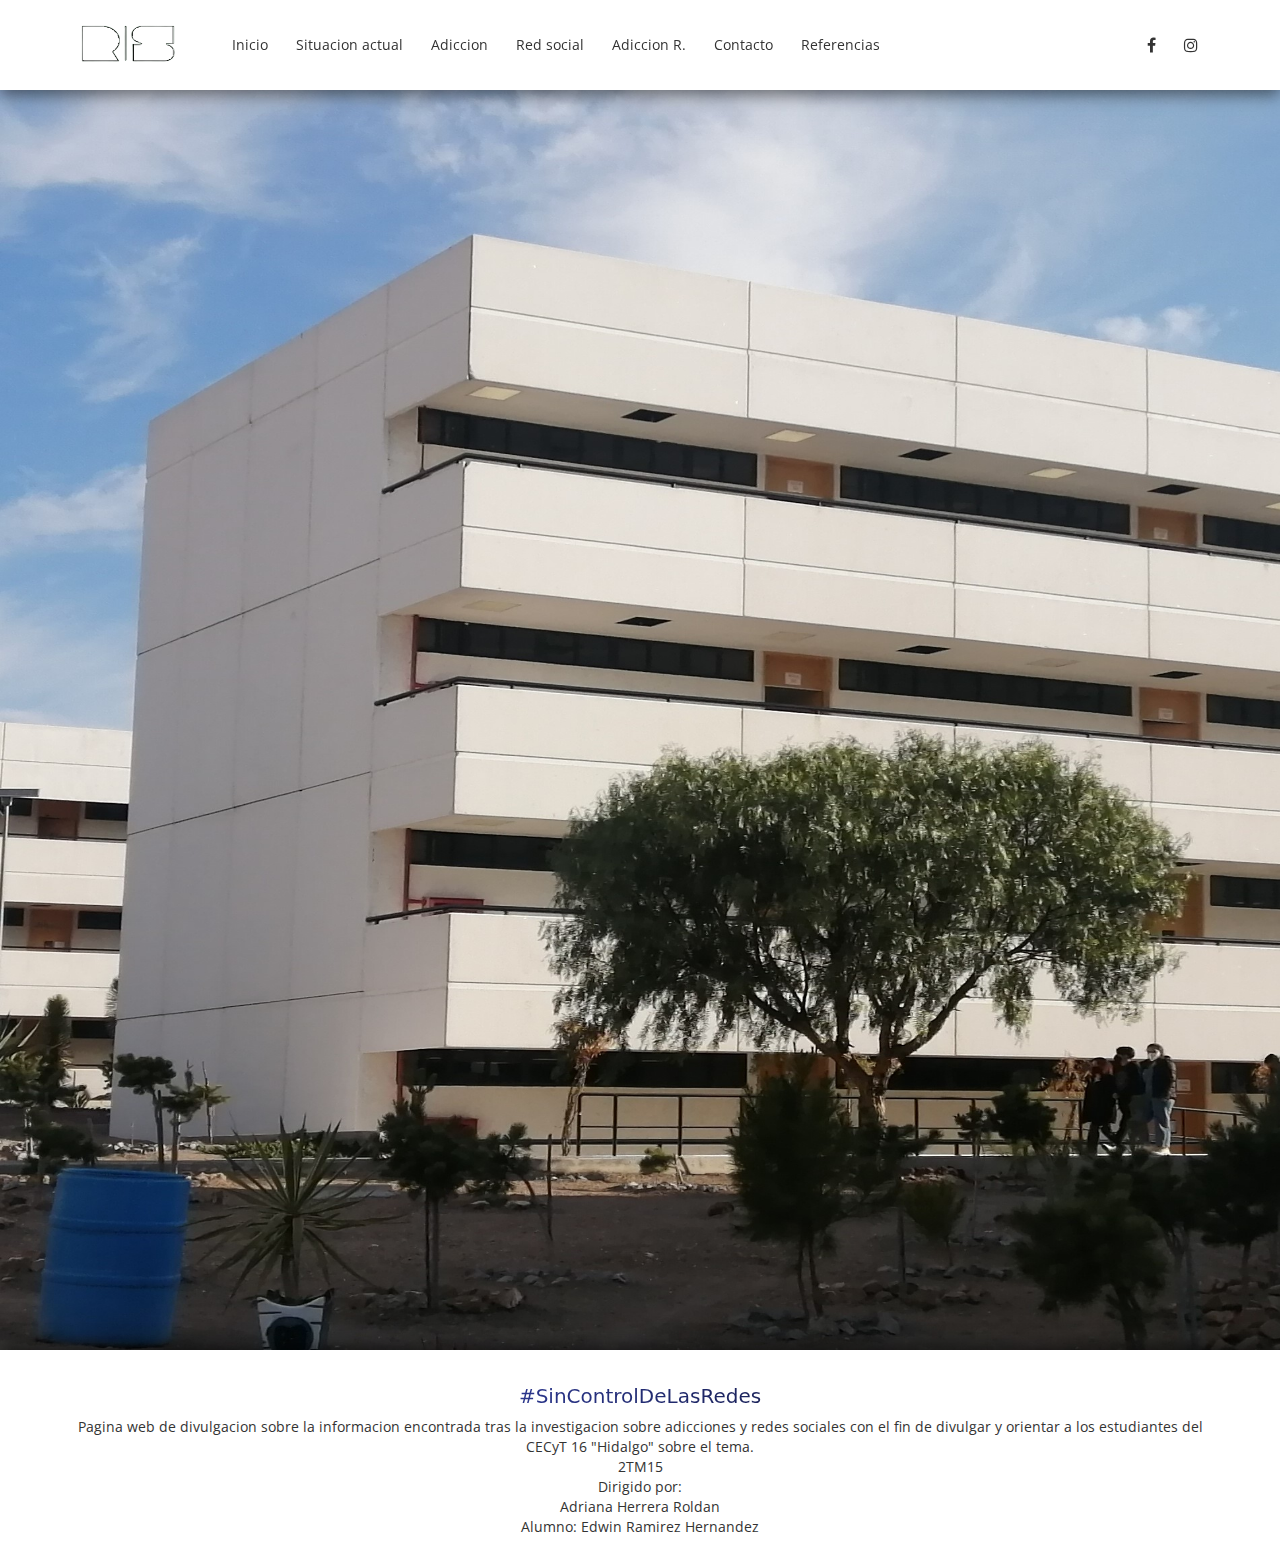
<file: index.html>
<!doctype html>
<html lang="en">
  <head>
    <meta charset="utf-8">
    <link rel="icon" href="img/logoo.ico">
    <meta name="viewport" content="width=device-width, initial-scale=1, shrink-to-fit=no">
    <title>¿QUIEN CONSUME A QUIEN?</title>
    <!-- styles -->
    <link rel="stylesheet" href="css/font-awesome.min.css">
    <link rel="stylesheet" href="css/bootstrap.min.css">
    <link rel="stylesheet" href="css/simple-mobile-menu.css">
    <link rel="stylesheet" href="css/simple-mobile-menu-responsive.css">
    <link rel="stylesheet" href="https://fonts.googleapis.com/css?family=Open+Sans:400,700">
  <style>
    .im77{
   height: 150vh;
   width: auto;
  }
  .h2{
    background-color: #ccc;
    background: linear-gradient(90deg,#4558e7,#000);
    font-family: system-ui;
    font-size: 2rem;
    -webkit-text-fill-color: transparent;
    -webkit-background-clip: text;
    
    margin: 5%;
    line-height: 1.75em;
    
    margin-bottom: 1.25em
  }
  </style>
  </head>
  <body>
    <header>
      <div class="smm">
        <div class="container">
          <div class="smm__container js-smm-container">
            <h1 class="smm__logo-wrapper"><a href="#"><img src="img/lo.png" alt="Logo" width="120" height="60"></a></h1>
            <button class="btn btn-default smm__toggle js-smm-toggle visible-xs-block visible-sm-block"><i class="fa fa-bars"></i></button>
            <nav class="smm__collapse">
              <ul class="smm__primary-menu">
                <li><a href="index.html">Inicio</a></li>
                    <li><a href="situacion.html">Situacion actual</a></li>
                    <li><a href="adiccion.html">Adiccion</a></li>
                    <li><a href="redes.html">Red social</a></li>
                    <li><a href="adres.html">Adiccion R.</a></li>
                    <li><a href="contacto.html">Contacto</a></li>
                    <li><a href="referencias.html">Referencias</a></li>
              </ul>
              <ul class="smm__secondary-menu">
                <li><a href="https://www.facebook.com/Qui%C3%A9n-consume-a-quien-104745775586387/" target="_blank"><i class="fa fa-facebook"></i></a></li>
                <li><a href="https://www.instagram.com/redes_sociales_2tm15/" target="_blank"><i class="fa fa-instagram"></i></a></li>
                
              </ul>
            </nav>
          </div>
        </div>
      </div>
    </header>
 <img src="img/bgp.jpg" class="im77">
 <footer>
  <div class="container">
    <h2 style=" background-color: #ccc;
    background: linear-gradient(90deg,#4558e7,#000);
    font-family: system-ui;
    font-size: 2rem;
    -webkit-text-fill-color: transparent;
    -webkit-background-clip: text;">#SinControlDeLasRedes</h2>
<p>Pagina web de divulgacion sobre la informacion encontrada tras la investigacion sobre adicciones y redes sociales con el fin de divulgar y orientar a los estudiantes del CECyT 16 "Hidalgo" sobre el tema.<br>2TM15<br>Dirigido por:<br>Adriana Herrera Roldan<br>Alumno:
Edwin Ramirez Hernandez<br></p>
  </div>
</footer>
    <!-- scripts -->
    <script src="js/jquery.min.js"></script>
    <!-- uncomment if you need some Bootstrap JS functionality -->
    <!-- <script src="js/bootstrap.min.js"></script> -->
    <script src="js/simple-mobile-menu.js"></script>
  </body>
</html>
</file>
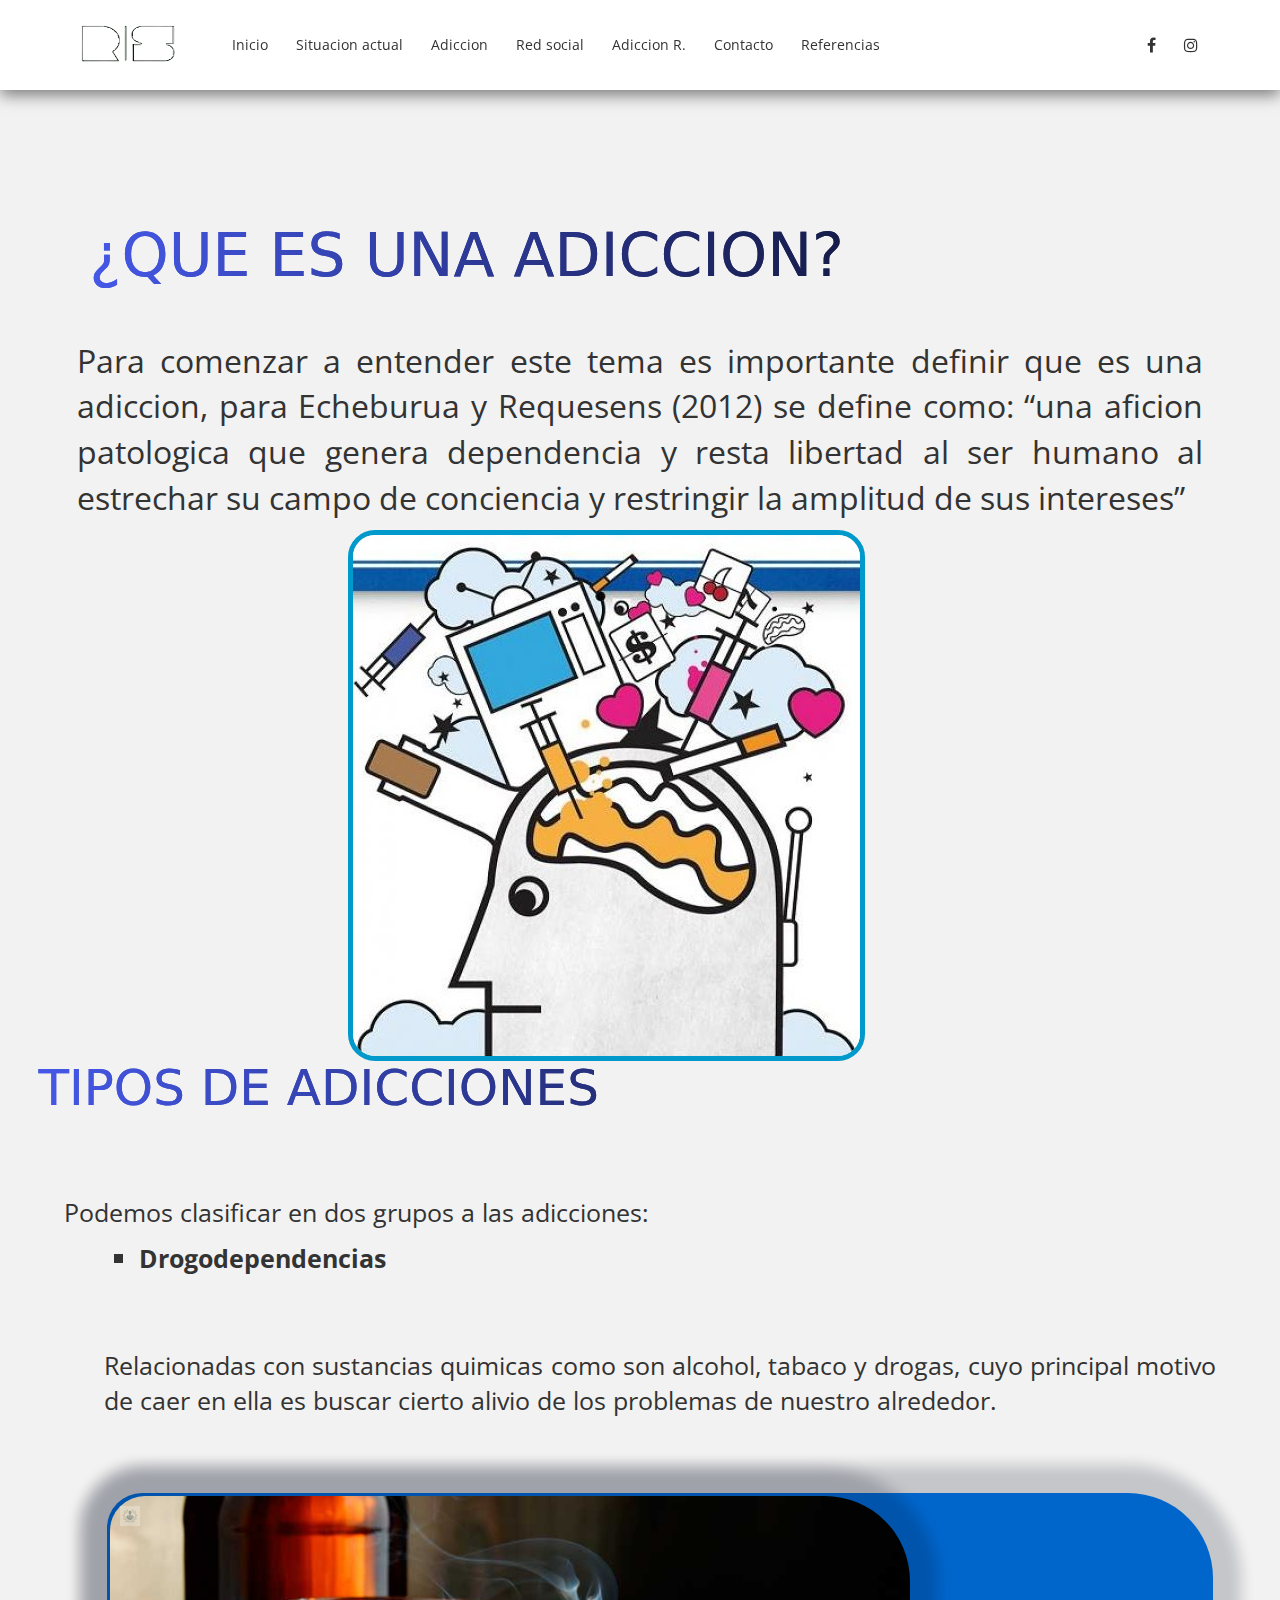
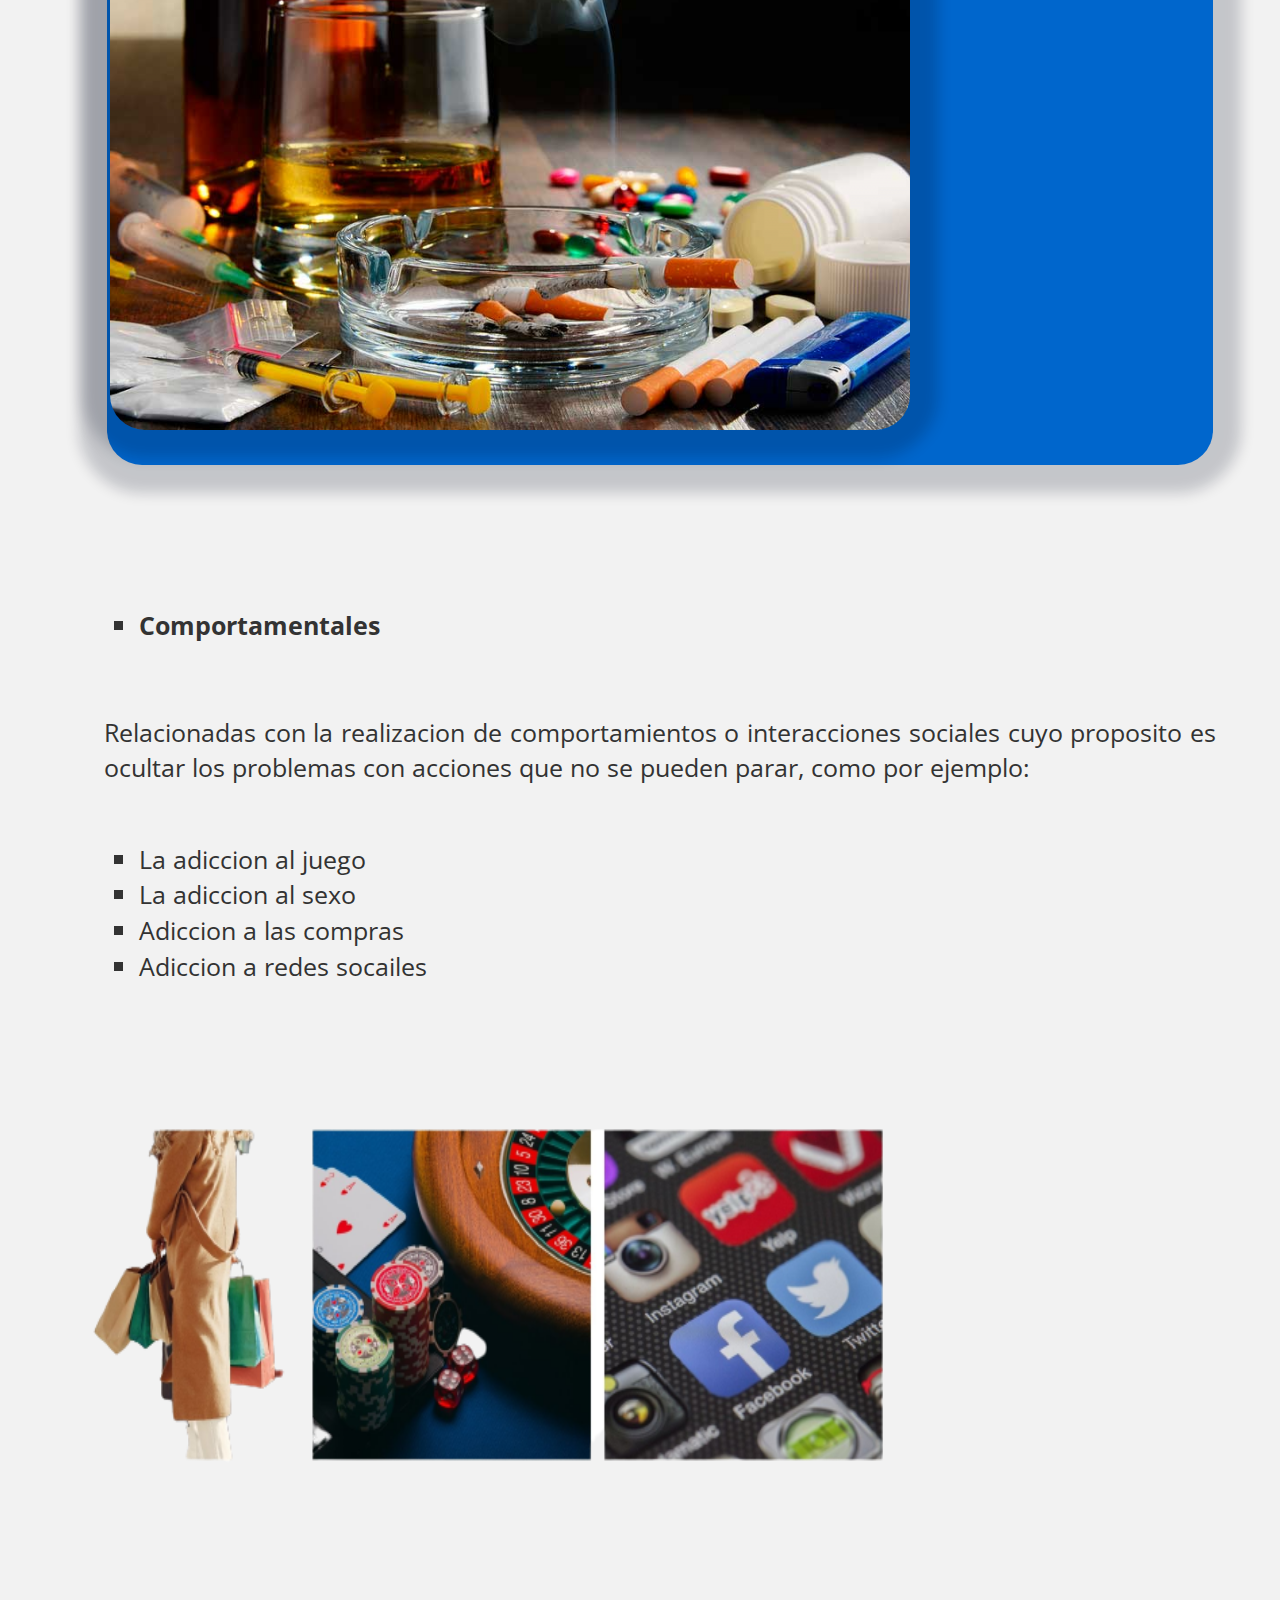
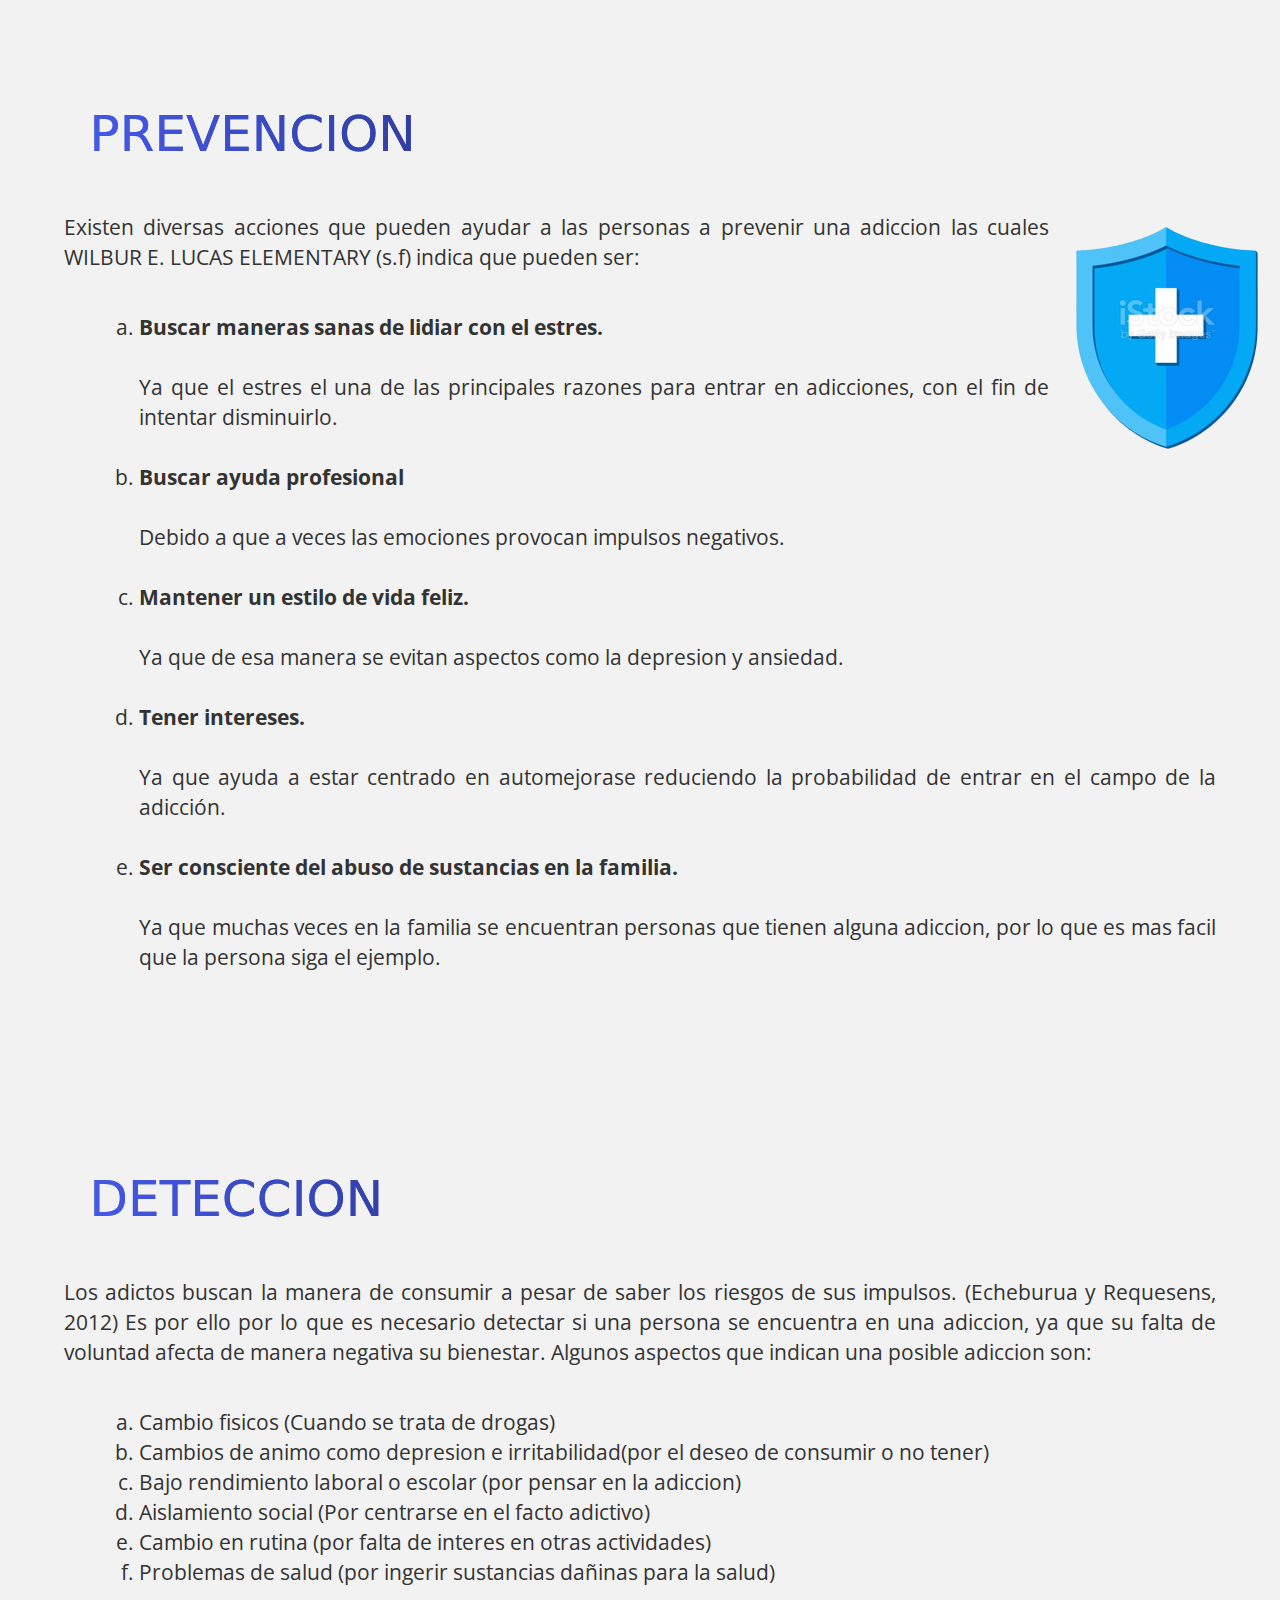
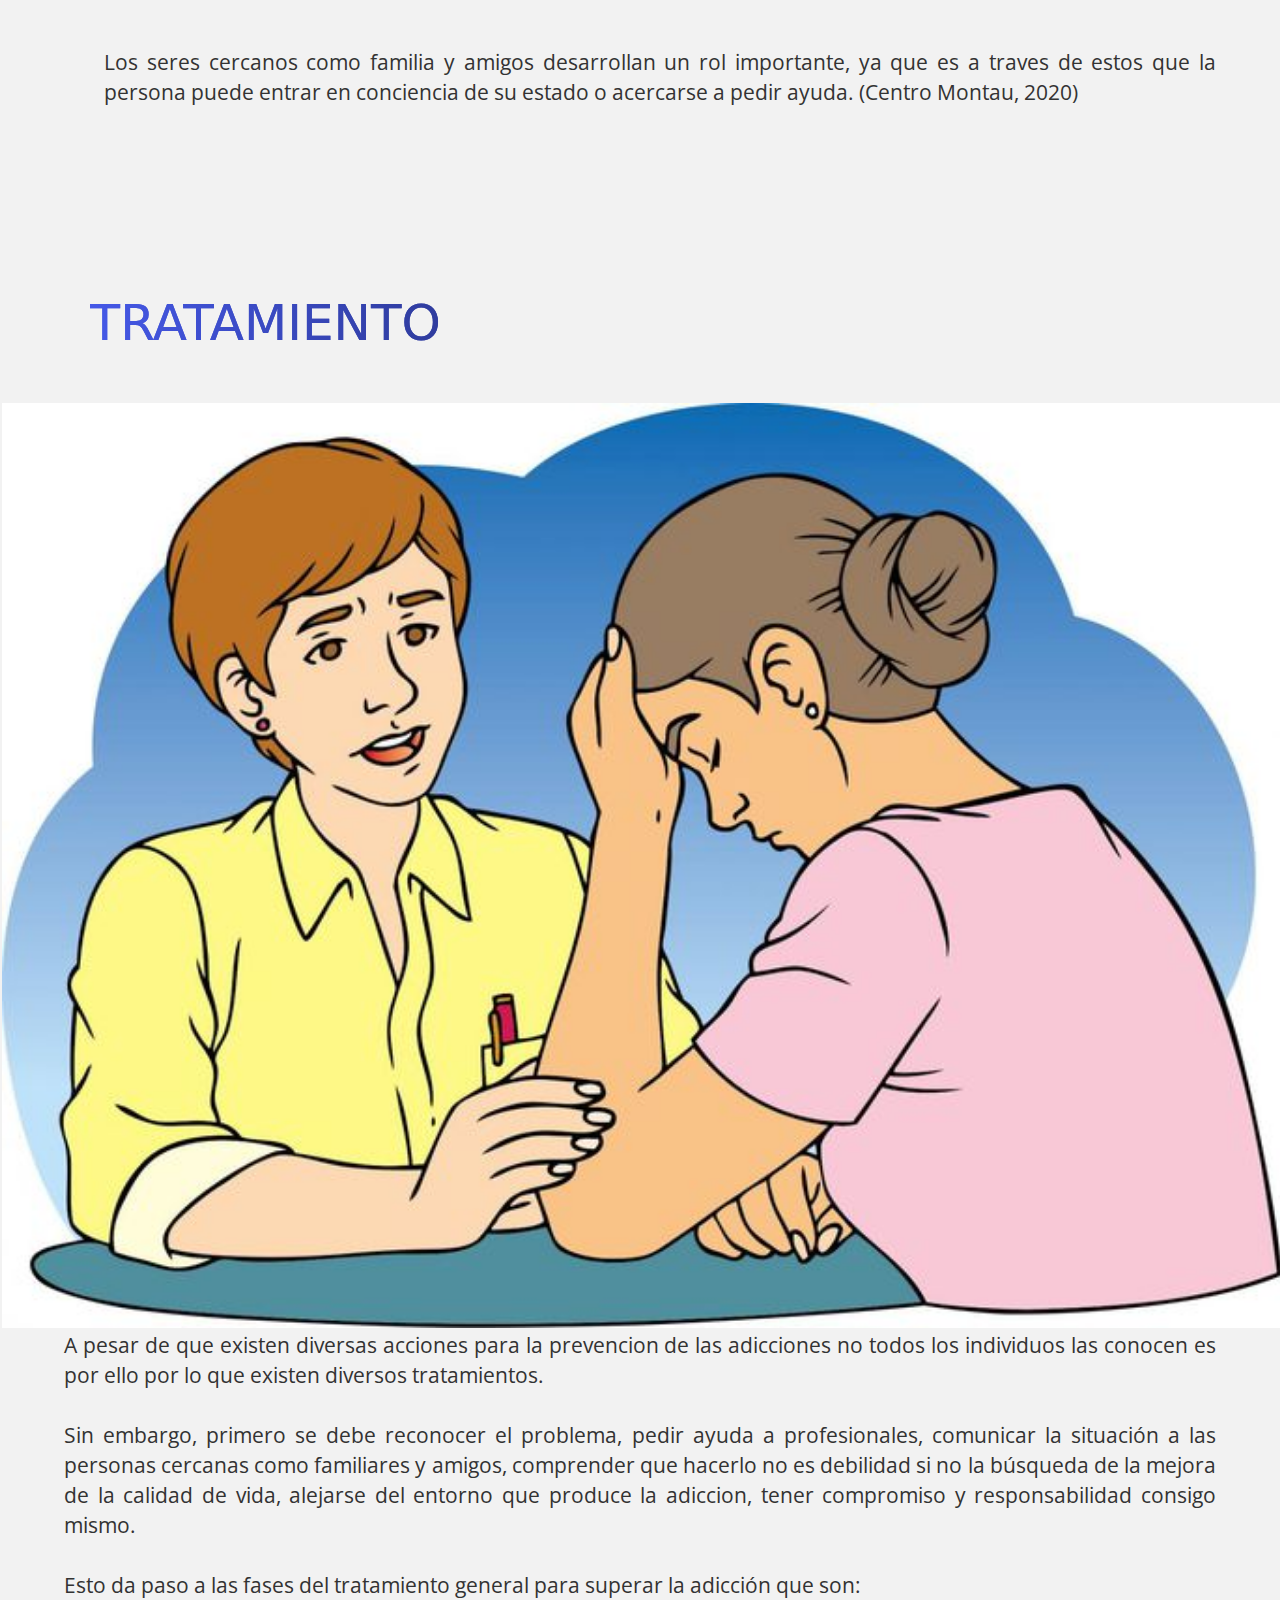
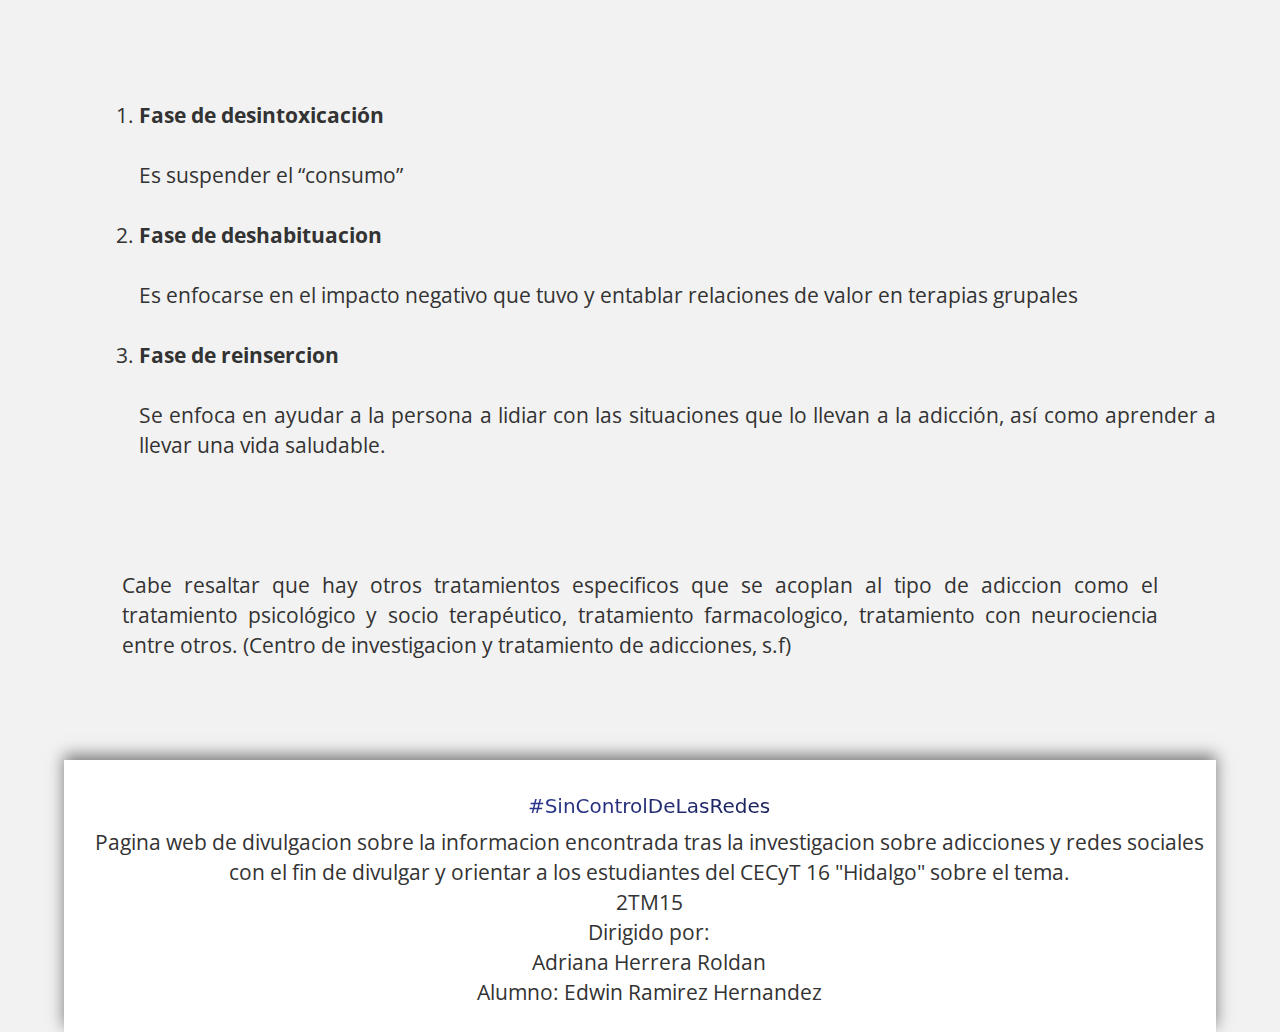
<file: adiccion.html>
<!DOCTYPE html>
<html>
<head>
	<title>ADICCIONES</title>
    <link rel="icon" href="img/logoo.ico">
    <link rel="stylesheet" href="css/font-awesome.min.css">
    <link rel="stylesheet" href="css/bootstrap.min.css">
    <link rel="stylesheet" href="css/simple-mobile-menu.css">
    <link rel="stylesheet" href="css/simple-mobile-menu-responsive.css">
    <link rel="stylesheet" href="https://fonts.googleapis.com/css?family=Open+Sans:400,700">
    <style>
		
    
        
        

    
.Titul{
    background-color: #ccc;
    background: linear-gradient(90deg,#4558e7,#000);
    font-family: system-ui;
    font-size: 2rem;
    -webkit-text-fill-color: transparent;
    -webkit-background-clip: text;
    margin-block-start: 1oem;
    margin: 3%;
    line-height: 2em;
    
}
    .Titulo{
    background-color: #ccc;
    background: linear-gradient(90deg,#4558e7,#000);
    font-family: system-ui;
    font-size: 2rem;
    -webkit-text-fill-color: transparent;
    -webkit-background-clip: text;
    margin-block-start: 11em;
    margin: 7%;
    line-height: 2em;
    align-items: flex-end;
    margin-bottom: 0.5em
    

}
.item2 {
    height: 19vh;
    margin-left: 6%;
    margin-right: 6%;
    margin: 2% px; 
    font-size: 32px;
    text-align: justify ;
    
    
    

}
.DOS {
    height: 70vh;
    margin-left: 5%;
    margin-right: 5%;
    margin: 5% px; 
    font-size: 21px;
    text-align: justify ;
    line-height: 1.75em;
    max-width: 50%;
    margin-bottom: 1.25em
    

}
.CUATRO {
    
    margin-left: 5%;
    margin-right: 5%;
    margin: 5% px; 
    font-size: 21px;
    text-align: justify ;
   

}
.CINCO {
    margin-left: 5%;
    margin-right: 5%;
    margin: 5% px; 
    font-size: 21px;
    text-align: justify ;
}
.tipos {
    height: auto;
    margin-left: 5%;
    margin-right: 5%;
    margin: 5% px; 
    font-size: 25px;
    text-align: justify ;
    

}
.PREVEN {
    margin-left: 5%;
    margin-right: 5%;
    margin: 5% px; 
    font-size: 21px;
    text-align: justify ;
    

}
.item{
    
    flex:1;
    min-width: 400px;
    float: right;
   margin-left: 30%; 
   margin-right: 30%;
    height="30vh"
    margin-top: 2em;
    border: 5px solid #0099cc;
    border-radius:27px;
    padding: 12 px;

}
.item img:hover{
    
    box-shadow: 0 0 12px 15 px rgba(23,34,56,56)
}
.ite{
    flex:1;
    margin-bottom: 1em;
    float: right;
    margin: 1rem;
    font-size:21px;
   
    
}
.lo{
    
    float: left;

}

hr{
    
    background color="#fff"

}
.clasifi{
    
    margin: 3px;
    background-color:#0066CC;
    border-radius: 35px 85px 35px 35px;
    box-shadow: 0 0 14px 28px rgba(0,10,34,0.19);
    margin-bottom: 35px;

    

}
.clasifi1{
    height: auto;
    width: auto;
    margin: 3px;
    align-items: center;

}
.clasifi1 #im{
    
   height: 600px;
   width: 900px;
   align-items: center;
   
   

}
.CERO{
    
    height: auto;
    width: 100%;
    padding: 0;
    margin-left:13px;
    margin-bottom: 1em;
    margin: 2px;
 
    
 
 }
 #CERO{
    
    height: auto;
    width: 100%;
 
 }
 .tipos li{
    margin-left: 35px;
   list-style-type: square;
 }
 .PREVEN li{
    margin-left: 35px;
   list-style: lower-latin
 }

 .CUATRO li{
    margin-left: 35px;
   list-style-type: lower-alpha;
}
   .CINCO li{
    margin-left: 35px;
   list-style-type: number;
 }
 h1 h2{
    background-color: #ccc;
    background: linear-gradient(90deg,#4558e7,#000);
    font-family: system-ui;
    font-size: 6rem;
    -webkit-text-fill-color: transparent;
    -webkit-background-clip: text;
    margin-block-start: 11em;
    margin: 7%;
    line-height: 2em;
    align-items: flex-end;
    margin-bottom: 0.5em
    

}

</style>
</head>
<body> 
    <header>
        <div class="smm">
          <div class="container">
            <div class="smm__container js-smm-container">
              <h1 class="smm__logo-wrapper"><a href="#"><img src="img/lo.png" alt="Logo" width="120" height="60"></a></h1>
              <button class="btn btn-default smm__toggle js-smm-toggle visible-xs-block visible-sm-block"><i class="fa fa-bars"></i></button>
              <nav class="smm__collapse">
                <ul class="smm__primary-menu">
                  <li><a href="index.html">Inicio</a></li>
                      <li><a href="situacion.html">Situacion actual</a></li>
                      <li><a href="adiccion.html">Adiccion</a></li>
                      <li><a href="redes.html">Red social</a></li>
                      <li><a href="adres.html">Adiccion R.</a></li>
                      <li><a href="contacto.html">Contacto</a></li>
                      <li><a href="referencias.html">Referencias</a></li>
                </ul>
                <ul class="smm__secondary-menu">
                  <li><a href="https://www.facebook.com/Qui%C3%A9n-consume-a-quien-104745775586387/" target="_blank"><i class="fa fa-facebook"></i></a></li>
                  <li><a href="https://www.instagram.com/redes_sociales_2tm15/" target="_blank"><i class="fa fa-instagram"></i></a></li>
                  
                </ul>
              </nav>
            </div>
          </div>
        </div>
      </header>
    
    <div class=>
    <div class="lo">
        <div class="Titulo"><h1 style="background-color: #ccc;
            background: linear-gradient(90deg,#4558e7,#000);
            font-family: system-ui;
            font-size: 6rem;
            -webkit-text-fill-color: transparent;
            -webkit-background-clip: text;
            
            "><br><br>¿QUE ES UNA ADICCION?</h1></div>
        <BR><BR>
        <div class="item2"><P>
            Para comenzar a entender este tema
            es importante definir que es una
            adiccion, para Echeburua y
            Requesens (2012) se define como:
            “una aficion patologica que genera
            dependencia y resta libertad al ser
            humano al estrechar su campo de
            conciencia y restringir la amplitud de
            sus intereses”
        </P><img src="img/adiccion.jpg" class="item"><br><hr style="color:#ccc"></div>
        
    </div>
    <br><br><br> <br>
    <div>
        <br><hr color="white"><br><div class="Titul"><h2 style="background-color: #ccc;
            background: linear-gradient(90deg,#4558e7,#000);
            font-family: system-ui;
            font-size: 5rem;
            -webkit-text-fill-color: transparent;
            -webkit-background-clip: text;
            
            ">TIPOS DE ADICCIONES
        </h2></div>
        <BR><BR>
        <div class="tipos"><P>
            Podemos clasificar en dos
        grupos a las adicciones: <br>
        <ol><dl>
            <li> <dt><b>Drogodependencias</b></dt></li><br><br>
        <dd>Relacionadas con sustancias quimicas
        como son alcohol, tabaco y drogas,
        cuyo principal motivo de caer en ella
        es buscar cierto alivio de los
        problemas de nuestro alrededor.</dd> <br><br><div class="clasifi"><img class="clasifi" src="img/susta.jpg"></div><br> 
       <br><br><li><dt><b>Comportamentales</b></dt></li><br><br><dd>Relacionadas con la
        realizacion de comportamientos o
        interacciones sociales cuyo proposito es ocultar los
        problemas con acciones que no se
        pueden parar, como por
        ejemplo: <br><br></ol>
        <dd><ul > <li>La adiccion al juego</li><li>La adiccion al sexo </li><li>
        Adiccion a las compras</li><li>Adiccion a redes socailes</li> </ul></dd> </dd></dl>
        </P>   </div><div class="clasifi1"><img  src="img/comp.png" id="im"></div>
        </div>
        <BR>
    </div>


    

<div>
    <div class="Titulo"><h1 style="background-color: #ccc;
        background: linear-gradient(90deg,#4558e7,#000);
        font-family: system-ui;
        font-size: 5rem;
        -webkit-text-fill-color: transparent;
        -webkit-background-clip: text;
        
        ">PREVENCION
    </h1></div>
    <BR><BR><div class="ite"><img src="img/pre.png"></div>
    <div class="PREVEN"><P>
        Existen diversas acciones que pueden
    ayudar a las personas a prevenir una
    adiccion las cuales WILBUR E.
    LUCAS ELEMENTARY (s.f) indica
    que pueden ser:<br>
    <br>
    <dl>
    <ol>
        <li><dt>Buscar maneras sanas de lidiar
            con el estres.</dt><br>
        <dd>Ya que el estres el una de las
            principales razones para entrar en
            adicciones, con el fin de intentar
            disminuirlo.</dd></li><br>
            <li><dt>Buscar ayuda profesional</dt><br>
            <dd>Debido a que a veces las
                emociones provocan impulsos
                negativos.</dd></li><br>
                <li><dt>Mantener un estilo de vida feliz.</dt><br>
                <dd>Ya que de esa manera se evitan
                    aspectos como la depresion y
                    ansiedad.</dd></li><br>
                    <li><dt>Tener intereses.</dt><br>
                    <dd>Ya que ayuda a estar centrado en
                        automejorase reduciendo la
                        probabilidad de entrar en el campo
                        de la adicción.</dd></li><br>
                        <li><dt>Ser consciente del abuso de
                            sustancias en la familia.</dt><br>
                            <dd>Ya que muchas veces en la familia
                                se encuentran personas que tienen
                                alguna adiccion, por lo que es mas
                                facil que la persona siga el
                                ejemplo.</dd></li><br>
    
    
    
    </ol>
    </dl>
    <br><br>
</div>

<div>
    <div class="Titulo"><h1 style="background-color: #ccc;
        background: linear-gradient(90deg,#4558e7,#000);
        font-family: system-ui;
        font-size: 5rem;
        -webkit-text-fill-color: transparent;
        -webkit-background-clip: text;
        
        ">DETECCION
    </h1></div>
    <BR><BR>
    <div class="CUATRO"><P>
        Los adictos buscan la manera de
    consumir a pesar de saber los riesgos
    de sus impulsos. (Echeburua y
    Requesens, 2012)
    Es por ello por lo que es necesario
    detectar si una persona se encuentra
    en una adiccion, ya que su falta de
    voluntad afecta de manera negativa su
    bienestar.
    Algunos aspectos que indican una
    posible adiccion son:
    <br><br>
    <ul>
        <li>Cambio fisicos (Cuando se trata de drogas)</li>
        <li>Cambios de animo como depresion e irritabilidad(por el deseo de consumir o no tener)</li>
        <li>Bajo rendimiento laboral o escolar (por pensar en la adiccion)</li>
        <li>Aislamiento social (Por centrarse en el facto adictivo)</li>
        <li>Cambio en rutina (por
            falta de interes en otras actividades)</li>
        <li>Problemas de salud (por ingerir
            sustancias dañinas para la salud)</li>
    <br><br><p>Los seres cercanos como familia y
        amigos desarrollan un rol importante,
        ya que es a traves de estos que la
         persona puede entrar en conciencia
        de su estado o acercarse a pedir
         ayuda. (Centro Montau, 2020)</p>
    </ul>
    <br><br><br>
</div>
<div>
    <div class="Titulo"><h1 style="background-color: #ccc;
        background: linear-gradient(90deg,#4558e7,#000);
        font-family: system-ui;
        font-size: 5rem;
        -webkit-text-fill-color: transparent;
        -webkit-background-clip: text;
        
        ">TRATAMIENTO
    </h1></div>
    <BR><BR><div class="CERO"><img id="CERO" src="img/trata.jpg"></div>
    <div class="CINCO"><P>
        A pesar de que existen diversas
    acciones para la prevencion de las
    adicciones no todos los individuos las
    conocen es por ello por lo que existen
    diversos tratamientos.
    <BR><BR>
    Sin embargo, primero se debe
    reconocer el problema, pedir ayuda a
    profesionales, comunicar la situación
    a las personas cercanas como
    familiares y amigos, comprender que
    hacerlo no es debilidad si no la
    búsqueda de la mejora de la calidad
    de vida, alejarse del entorno que
    produce la adiccion, tener compromiso
    y responsabilidad consigo mismo.<br><br>Esto da paso a las fases del
    tratamiento general para superar la
    adicción que son:<br><br><br><br></P>
    <dl>
    <ol>
        <li><dt><b>
            Fase de
                desintoxicación
        </b></dt><br>
        <dd>Es suspender el
            “consumo”</dd></li><br>
            <li><dt><b>Fase de deshabituacion</b></dt><br>
            <dd>Es enfocarse en el impacto
                negativo que tuvo y entablar
                relaciones de valor en terapias
                grupales</dd></li><br>
                <li><dt><b>Fase de reinsercion</b></dt><br>
                <dd>Se enfoca en ayudar a la persona a
                    lidiar con las situaciones que lo llevan
                    a la adicción, así como aprender a
                    llevar una vida saludable.</dd></li><br>
    
    </ol>
    </dl>
    <br><br>

<div class="CINCO"><P>
    Cabe
resaltar que hay otros tratamientos
especificos que se acoplan al tipo de
adiccion como el tratamiento
psicológico y socio terapéutico,
tratamiento farmacologico,
tratamiento con neurociencia entre
otros. (Centro de investigacion y
tratamiento de adicciones, s.f)</P><br><br><br>
</div>

<footer>
    <div class="container">
      <h2 style=" background-color: #ccc;
      background: linear-gradient(90deg,#4558e7,#000);
      font-family: system-ui;
      font-size: 2rem;
      -webkit-text-fill-color: transparent;
      -webkit-background-clip: text;">#SinControlDeLasRedes</h2>
<p>Pagina web de divulgacion sobre la informacion encontrada tras la investigacion sobre adicciones y redes sociales con el fin de divulgar y orientar a los estudiantes del CECyT 16 "Hidalgo" sobre el tema.<br>2TM15<br>Dirigido por:<br>Adriana Herrera Roldan<br>Alumno:
    Edwin Ramirez Hernandez<br></p></div>
  </footer>
  <!-- scripts -->
  <script src="js/jquery.min.js"></script>
  <!-- uncomment if you need some Bootstrap JS functionality -->
  <!-- <script src="js/bootstrap.min.js"></script> -->
  <script src="js/simple-mobile-menu.js"></script>
</body>

</html>
</file>
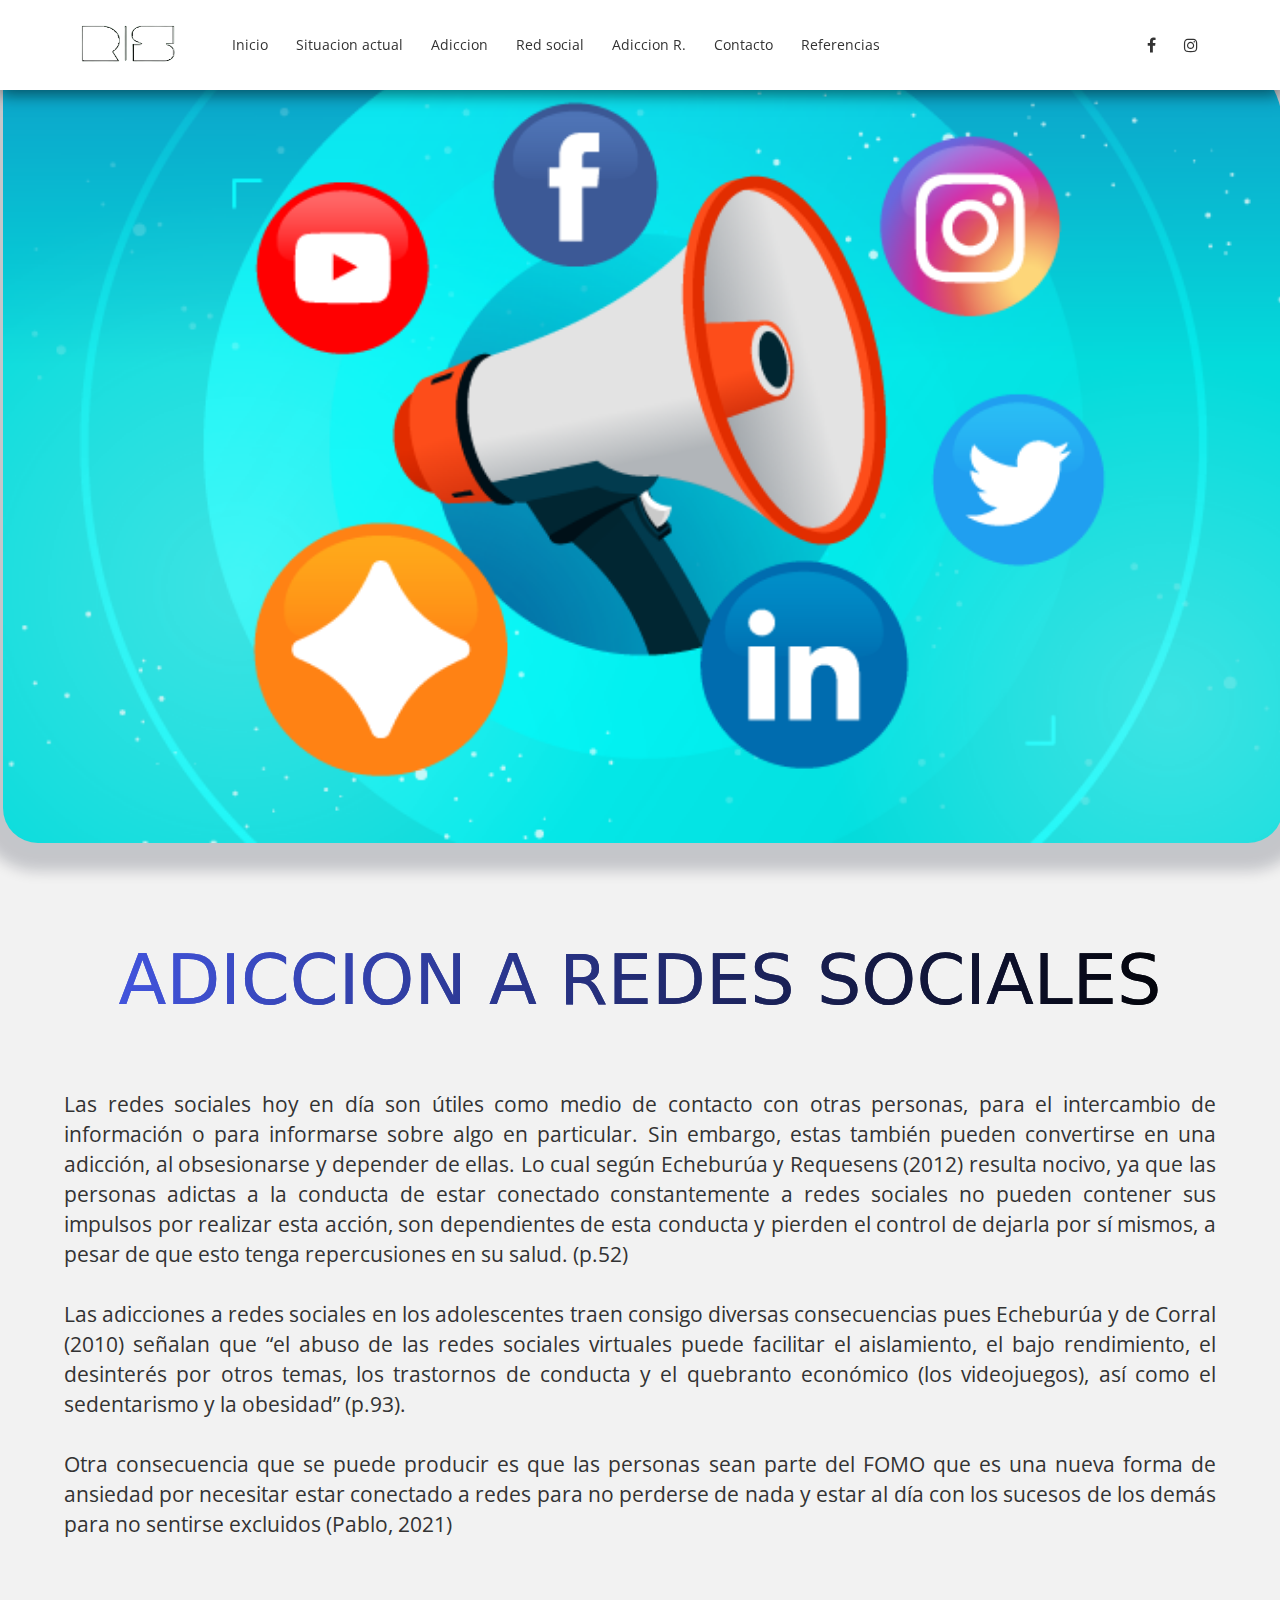
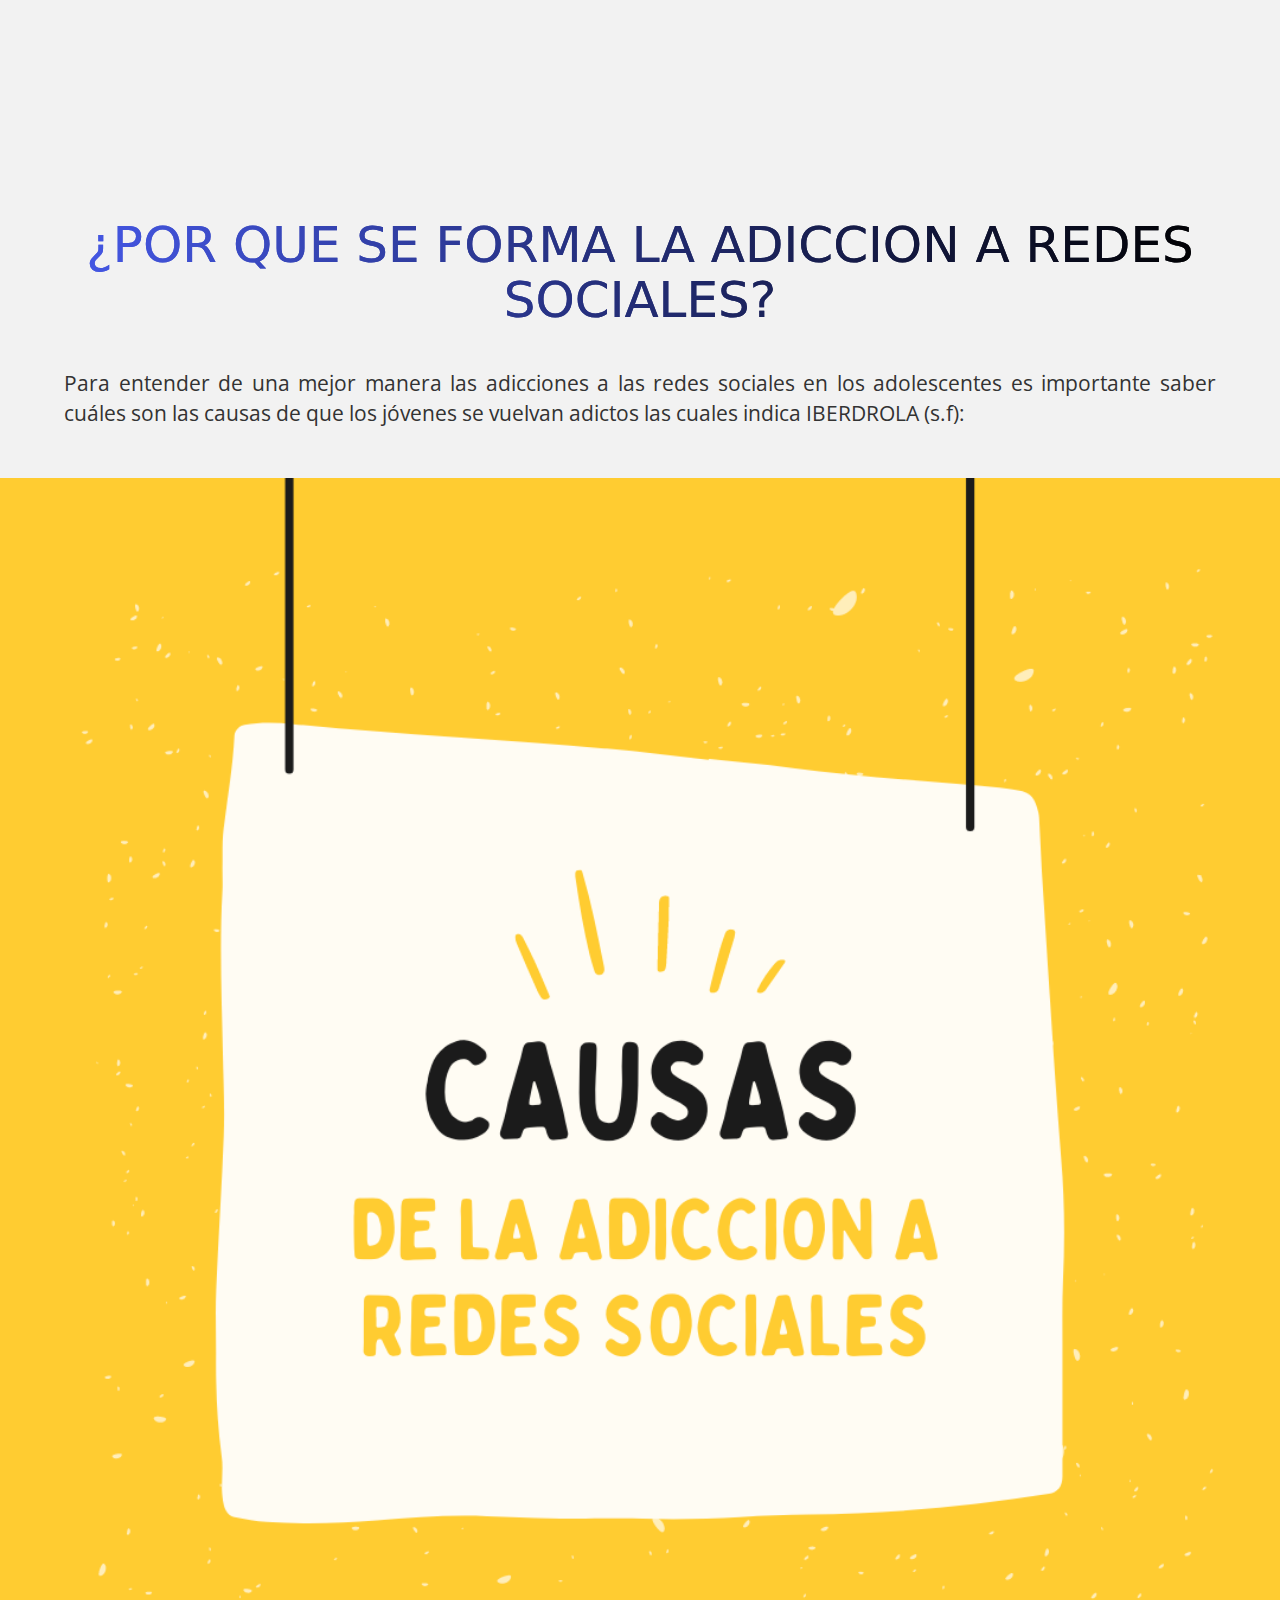
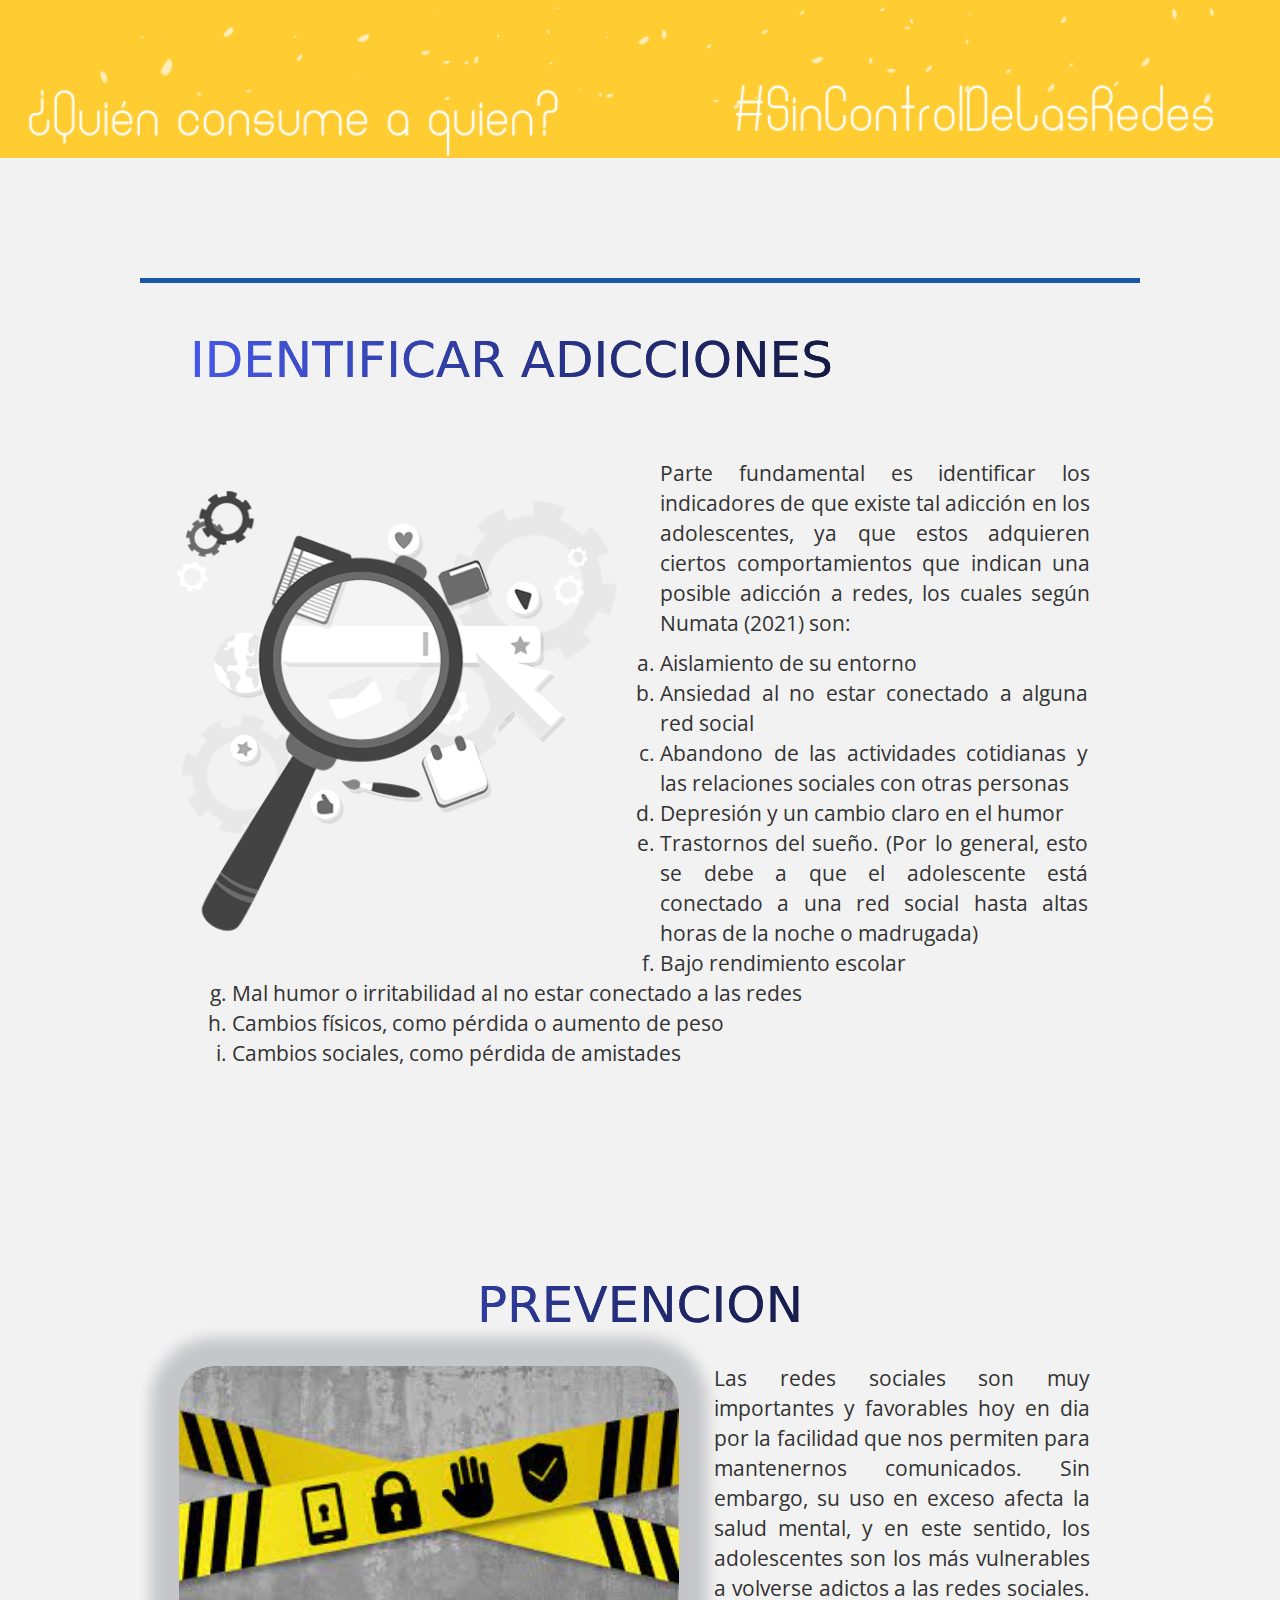
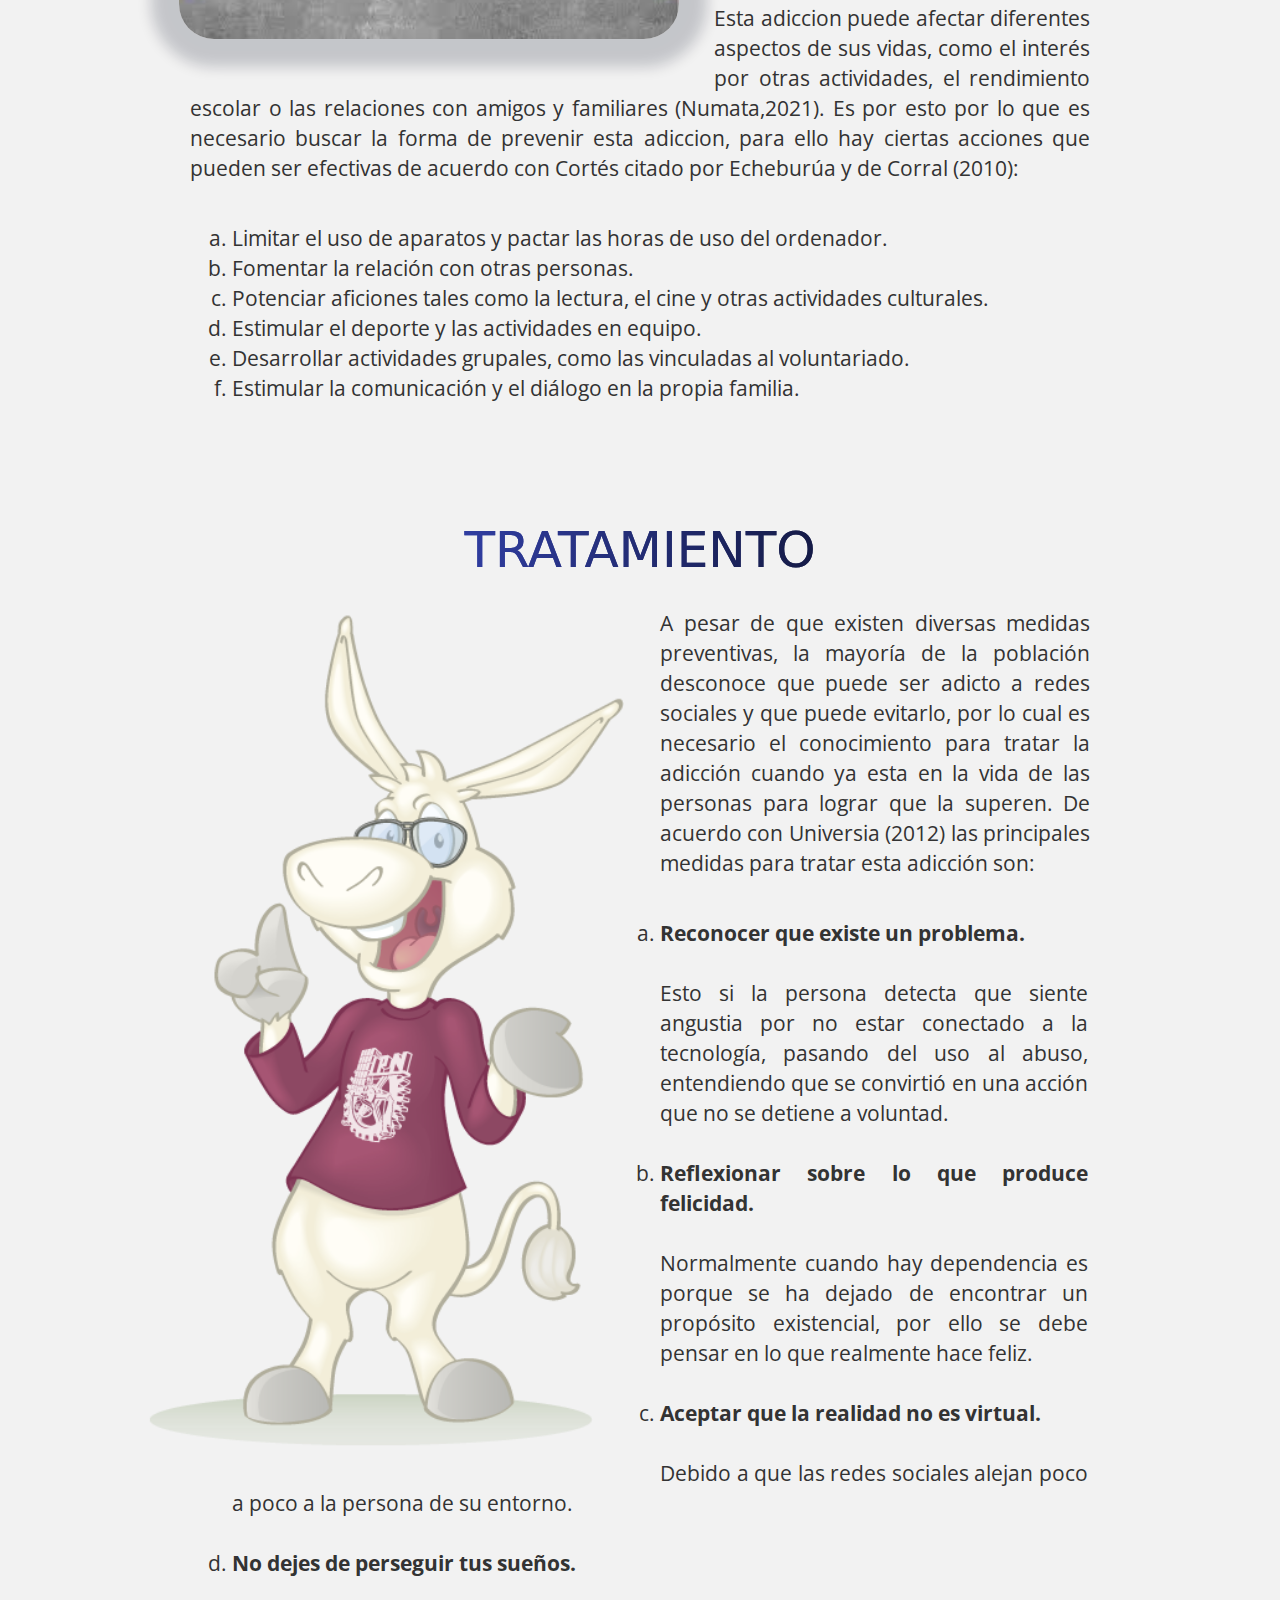
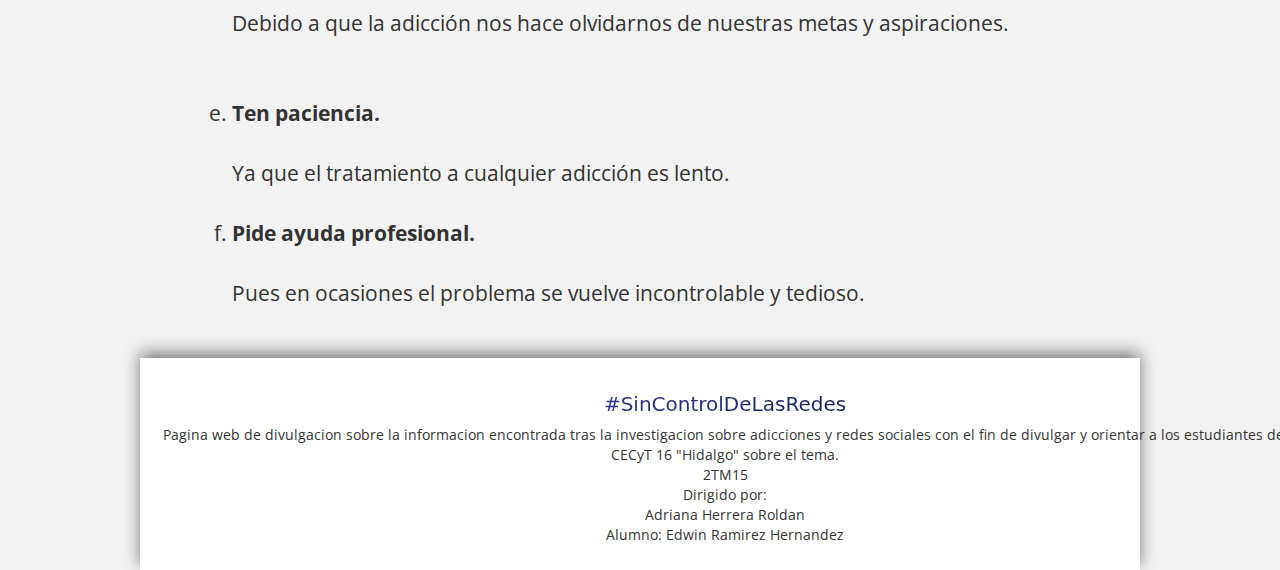
<file: adres.html>
<!DOCTYPE html>
<html>
<head>
    <link rel="icon" href="img/logoo.ico">
	<title>ADICCION A REDES SOCIALES</title>
    <title>SITUACION ACTUAL</title>
    <link rel="stylesheet" href="css/font-awesome.min.css">
    <link rel="stylesheet" href="css/bootstrap.min.css">
    <link rel="stylesheet" href="css/simple-mobile-menu.css">
    <link rel="stylesheet" href="css/simple-mobile-menu-responsive.css">
    <link rel="stylesheet" href="https://fonts.googleapis.com/css?family=Open+Sans:400,700">
    
    <style>
            


    .Titulo{
            background-color: #ccc;
            background: linear-gradient(90deg,#4558e7,#000);
            font-family: system-ui;
            font-size: 6rem;
            -webkit-text-fill-color: transparent;
            -webkit-background-clip: text;
            
            margin: 5%;
            line-height: 1.75em;
            
            margin-bottom:0.5em;
            

		}
        .DOS {
            height: auto;
            margin-left: 5%;
            margin-right: 5%;
            margin: 5% px; 
            font-size: 21px;
            text-align: justify ;
            
            
        
		}
        
     
        .container-all{
            width: 100%;
            max-width: 1000px;
            margin: auto;
            margin-top: 100px;
            border-top: 5px solid rgb(25, 87, 169);

        }
        .oltt{
         }
        #tr{
            margin: 3px;
            margin-left: 39px;
    
    border-radius: 35px 35px 35px 35px;
    box-shadow: 0 0 14px 28px rgb(0 10 34 / 19%);
    margin-right: 35px;
    margin-bottom: 35px; }
        .container-all img{
            width: 50%;
            max-width: 1000px;
            right: auto;
            margin: auto;
            float: left;
            margin-right: 20px;
            margin-bottom: 20px;
            
        }
    
        
   
    
    
    .lista-2 li{
            
    list-style-type: lower-alpha;


    }
    .lista-2 {
            
            margin-left: 2px;
            margin-right: 2px;
        
            }   
            .lista-3 li{
            
            list-style-type: lower-alpha;
        
        
            }
            .lista-3 {
                    
                    margin-left: 2px;
                    margin-right: 2px;
                
                    }   
                    .lista-4 li{
            
            list-style-type: lower-alpha;
        
        
            }
            .lista-4 {
                    
                    margin-left: 2px;
                    margin-right: 2px;
                
                    }  
                   


   
        </style>

      
</head>
<body>
    <header>
        <div class="smm">
          <div class="container">
            <div class="smm__container js-smm-container">
              <h1 class="smm__logo-wrapper"><a href="#"><img src="img/lo.png" alt="Logo" width="120" height="60"></a></h1>
              <button class="btn btn-default smm__toggle js-smm-toggle visible-xs-block visible-sm-block"><i class="fa fa-bars"></i></button>
              <nav class="smm__collapse">
                <ul class="smm__primary-menu">
                  <li><a href="index.html">Inicio</a></li>
                      <li><a href="situacion.html">Situacion actual</a></li>
                      <li><a href="adiccion.html">Adiccion</a></li>
                      <li><a href="redes.html">Red social</a></li>
                      <li><a href="adres.html">Adiccion R.</a></li>
                      <li><a href="contacto.html">Contacto</a></li>
                      <li><a href="referencias.html">Referencias</a></li>
                </ul>
                <ul class="smm__secondary-menu">
                  <li><a href="https://www.facebook.com/Qui%C3%A9n-consume-a-quien-104745775586387/" target="_blank"><i class="fa fa-facebook"></i></a></li>
                  <li><a href="https://www.instagram.com/redes_sociales_2tm15/" target="_blank"><i class="fa fa-instagram"></i></a></li>
                  
                </ul>
              </nav>
            </div>
          </div>
        </div>
      </header>

        <div>
           <br><br> <div class="img1"><img id="i1"  src="img/BLOG_mkt.png" style="margin-left: 15px;
            width: 100%;
            height: auto;
            margin: 3px;
    background-color: #0066CC;
    border-radius: 35px 85px 35px 35px;
    box-shadow: 0 0 14px 28px rgb(0 10 34 / 19%);
    margin-bottom: 35px;"></div>   <div class="Titulo"><h1 style="background-color: #ccc;
            background: linear-gradient(90deg,#4558e7,#000);
            font-family: system-ui;
            font-size: 7rem;
            -webkit-text-fill-color: transparent;
            -webkit-background-clip: text; text-align: center;">ADICCION A REDES SOCIALES</h1></div>
    <BR><BR>
        <div class="junto"><P style=" height: auto;
            margin-left: 5%;
            margin-right: 5%;
            margin: 5% px; 
            font-size: 21px;
            text-align: justify ;
            float: right;">
            Las redes sociales hoy en día son
    útiles como medio de contacto con
    otras personas, para el intercambio de
    información o para informarse sobre
    algo en particular. Sin embargo, estas
    también pueden convertirse en una
    adicción, al obsesionarse y depender
    de ellas. Lo cual según Echeburúa y
    Requesens (2012) resulta nocivo, ya
    que las personas adictas a la conducta
    de estar conectado constantemente a
    redes sociales no pueden contener
    sus impulsos por realizar esta acción,
    son dependientes de esta conducta y
    pierden el control de dejarla por sí
    mismos, a pesar de que esto tenga
    repercusiones en su salud. (p.52)<BR><BR>
    Las adicciones a redes sociales en los
    adolescentes traen consigo diversas
    consecuencias pues Echeburúa y de
    Corral (2010) señalan que “el abuso
    de las redes sociales virtuales puede
    facilitar el aislamiento, el bajo
    rendimiento, el desinterés por otros
    temas, los trastornos de conducta y el
    quebranto económico (los
    videojuegos), así como el
    sedentarismo y la obesidad” (p.93).<BR><BR>
    Otra consecuencia que se puede
    producir es que las personas sean
    
    parte del FOMO que es una nueva
    forma de ansiedad por necesitar estar
    conectado a redes para no perderse
    de nada y estar al día con los sucesos
    de los demás para no sentirse
    excluidos (Pablo, 2021)
        </P></div></div>
    
    

    <br><div class="Titulo"><h3 style="background-color: #ccc;
        background: linear-gradient(90deg,#4558e7,#000);
        font-family: system-ui;
        font-size: 5rem;
        -webkit-text-fill-color: transparent;
        -webkit-background-clip: text; text-align: center;"><br> <BR><BR>¿POR QUE SE FORMA LA ADICCION A REDES SOCIALES?
    </h3></div>
   
        <div class="DOS"><P>
            Para entender de una mejor manera
las adicciones a las redes sociales en
los adolescentes es importante saber
cuáles son las causas de que los
jóvenes se vuelvan adictos las cuales
indica IBERDROLA (s.f):
        </P></div>
        <br><br>
        <a target="_blank" href="https://www.instagram.com/p/CekuQ0yuH8F/?utm_source=ig_web_copy_link"><img src="img/1.png" style="height: auto; width: 100%;"></a>
        
</div>
<BR>
    <div class="container-all">
        <div class="Titulo"><h1 style="background-color: #ccc;
            background: linear-gradient(90deg,#4558e7,#000);
            font-family: system-ui;
            font-size: 5rem;
            -webkit-text-fill-color: transparent;
            -webkit-background-clip: text; text-aling:center;">IDENTIFICAR ADICCIONES
        </h1></div>
        <BR><BR>
            <img src="img/dete.png">
        <div class="DOS"><P>
            Parte fundamental es identificar los
            indicadores de que existe tal adicción
            en los adolescentes, ya que estos
            adquieren ciertos comportamientos
            que indican una posible adicción a
            redes, los cuales según Numata
            (2021) son:<br>
        <div class="antes">
            <dl>
        
            <ul class="lista-2">
                <li>Aislamiento de su
                    entorno</li>
                <li>Ansiedad al no estar
                    conectado a alguna red social</li>
                <li>Abandono de las
                    actividades cotidianas y las
                    relaciones sociales con otras
                    personas</li>
                <li>Depresión y un cambio
                    claro en el humor</li>
                <li>Trastornos del sueño.
                    (Por lo general, esto se debe a
                    que el adolescente está
                    conectado a una red social
        
                    hasta altas horas de la noche o
                    madrugada)</li>
                <li>Bajo rendimiento escolar</li>
                <li>Mal humor o irritabilidad
                    al no estar conectado a las
                    redes</li>
                    <li>Cambios físicos, como
                        pérdida o aumento de peso</li>
                        <li>Cambios sociales, como
                            pérdida de amistades</li>
            </ul>
            </dl>
        </div>
    </div>
    
    <br><br>
    
    <div class="oltt" style="width: 100%;
    max-width: 1000px;
    margin: auto;
    margin-top: 100px;
    
    float: right;">
        <div class="Titulo"><h1 style="background-color: #ccc;
            background: linear-gradient(90deg,#4558e7,#000);
            font-family: system-ui;
            font-size: 5rem;
            -webkit-text-fill-color: transparent;
            -webkit-background-clip: text; text-align: center;">PREVENCION<br>
        </h1></div>
        <div><img src="img/previene.jpg" id="tr"></div>
        <div class="CUATRO" style="height: auto;
        margin-left: 5%;
        margin-right: 5%;
        margin: 5% px; 
        font-size: 21px;
        text-align: justify ;
        "><P>
            Las redes sociales son muy
            importantes y favorables hoy en dia
            por la facilidad que nos permiten para
            mantenernos comunicados. Sin
            embargo, su uso en exceso afecta la
            salud mental, y en este sentido, los
            adolescentes son los más vulnerables
            a volverse adictos a las redes
            sociales. Esta adiccion puede afectar
            diferentes aspectos de sus vidas,
            como el interés por otras actividades,
            el rendimiento escolar o las relaciones
            con amigos y familiares
            (Numata,2021). Es por esto por lo que
            es necesario buscar la forma de
        
            prevenir esta adiccion, para ello hay
            ciertas acciones que pueden ser
            efectivas de acuerdo con Cortés
            citado por Echeburúa y de Corral
            (2010):
        <br><br>
        <div>
            <ol class="lista-4">
                <li>Limitar el uso de aparatos y
                    pactar las horas de uso del
                    ordenador.</li>
                <li>Fomentar la relación con
                    otras personas.</li>
                <li>Potenciar aficiones tales
                    como la lectura, el cine y otras
                    actividades culturales.</li>
                <li>Estimular el deporte y las
                    actividades en equipo.</li>
                <li>Desarrollar actividades
                    grupales, como las vinculadas
                    al voluntariado.</li>
                <li>Estimular la comunicación y
                    el diálogo en la propia familia.</li> </ol>
        </div>
    </div>
    
   
    <br><br><br>
    
        <div class="Titulo"><h1 style="background-color: #ccc;
            background: linear-gradient(90deg,#4558e7,#000);
            font-family: system-ui;
            font-size: 5rem;
            -webkit-text-fill-color: transparent;
            -webkit-background-clip: text; text-align: center;">TRATAMIENTO
        </h1></div>
        <img src="img/BurroRGB.png" alt="Burro polietcnico">
        <div class="DOS"><P>
            A pesar de que existen diversas
        medidas preventivas, la mayoría de la
        población desconoce que puede ser
        adicto a redes sociales y que puede
        evitarlo, por lo cual es necesario el
        
        conocimiento para tratar la adicción
        cuando ya esta en la vida de las
        personas para lograr que la superen.
        De acuerdo con Universia (2012) las
        principales medidas para tratar esta
        adicción son:<br><br></P>
        <div class="tratamiento">
            <dl>
            <ol class="lista-3">
                <li><b>
                    <dt>Reconocer que existe un
                        problema.</dt>
                </b><br>
                <dd>Esto si la persona detecta que siente
                    angustia por no estar conectado a la
                    tecnología, pasando del uso al
                    abuso, entendiendo que se convirtió
                    en una acción que no se detiene a
                    voluntad.</dd></li><br>
                    <li><b>
                        <dt>Reflexionar sobre lo que produce
                            felicidad.</dt>
                    </b><br>
                    <dd>Normalmente cuando hay
                        dependencia es porque se ha dejado
                        de encontrar un propósito existencial,
                        por ello se debe pensar en lo que
                        realmente hace feliz.</dd></li><br>
                        <li><b>
                            <dt>Aceptar que la realidad no es
                                virtual.</dt>
                        </b><br>
                        <dd>Debido a que las redes sociales
                            alejan poco a poco a la persona de su
                            entorno.</dd></li><br>
                            <li><b>
                                <dt>No dejes de perseguir tus sueños.</dt>
                            </b><br>
                            <dd>Debido a que la adicción nos hace
                                olvidarnos de nuestras metas y
                                aspiraciones.</dd></li><br>
                                <br><li><b>
                                    <dt>Ten paciencia.</dt>
                                </b><br>
                                <dd>Ya que el tratamiento a cualquier
                                    adicción es lento.</dd></li><br>
                                    <li><b>
                                        <dt>Pide ayuda profesional.</dt>
                                    </b><br>
                                        <dd>Pues en ocasiones el problema se
                                            vuelve incontrolable y tedioso.</dd></li><br>
        
            </ol>
            </dl>
        </div>
        <div class="burro"></div>
    </div>
    <footer>
        <div class="container">
          <h2 style=" background-color: #ccc;
          background: linear-gradient(90deg,#4558e7,#000);
          font-family: system-ui;
          font-size: 2rem;
          text-align: center;
          -webkit-text-fill-color: transparent;
          -webkit-background-clip: text; margin-left: 0;">#SinControlDeLasRedes</h2>
      <p>Pagina web de divulgacion sobre la informacion encontrada tras la investigacion sobre adicciones y redes sociales con el fin de divulgar y orientar a los estudiantes del CECyT 16 "Hidalgo" sobre el tema.<br>2TM15<br>Dirigido por:<br>Adriana Herrera Roldan<br>Alumno:
        Edwin Ramirez Hernandez<br></p>
      </footer>
          <!-- scripts -->
          <script src="js/jquery.min.js"></script>
          <!-- uncomment if you need some Bootstrap JS functionality -->
          <!-- <script src="js/bootstrap.min.js"></script> -->
          <script src="js/simple-mobile-menu.js"></script>
        </body>
</html>
</file>
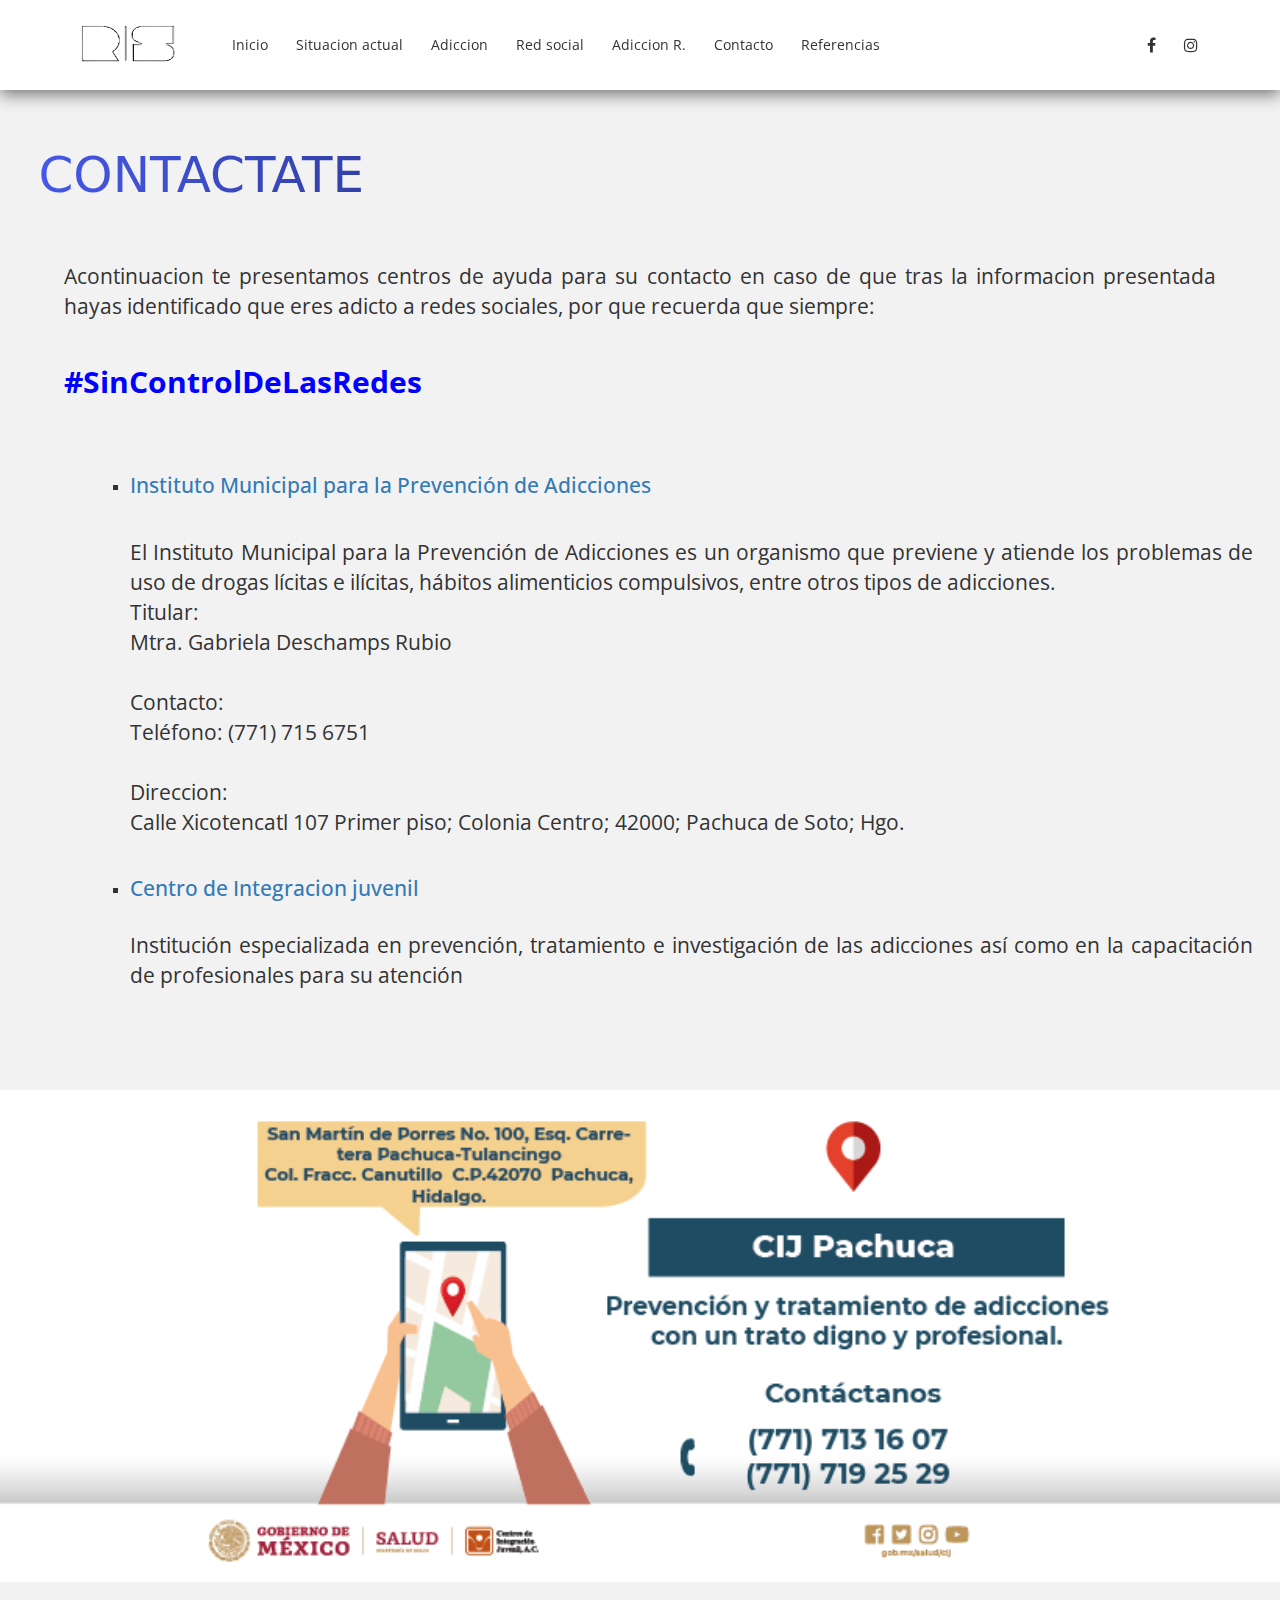
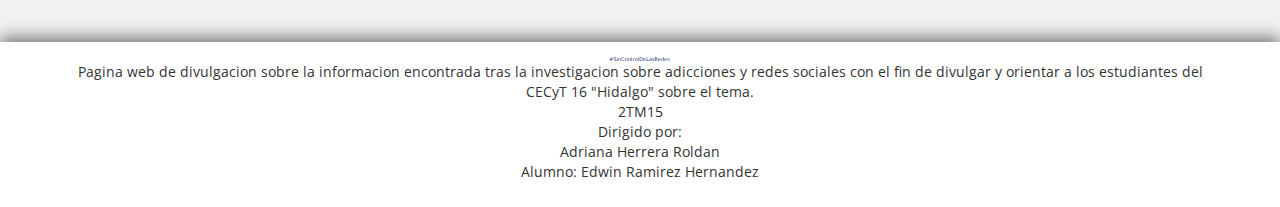
<file: contacto.html>
<!DOCTYPE html>
<html>
<head>
	<title>CONTACTO</title>
    <meta charset="utf-8">
    <link rel="icon" href="img/logoo.ico">
    <meta name="viewport" content="width=device-width, initial-scale=1, shrink-to-fit=no">
   
    <!-- styles -->
    <link rel="stylesheet" href="css/font-awesome.min.css">
    <link rel="stylesheet" href="css/bootstrap.min.css">
    <link rel="stylesheet" href="css/simple-mobile-menu.css">
    <link rel="stylesheet" href="css/simple-mobile-menu-responsive.css">
    <link rel="stylesheet" href="https://fonts.googleapis.com/css?family=Open+Sans:400,700">
  
    <style>
      *{
    padding: 0;
    margin: 0;
    text-decoration: none;
    list-style: none;
    box-sizing: border-box;
}

.Titulo{
   
    
    margin: 3%;
    line-height: 1.75em;
    
    margin-bottom: 1.25em
    

}
.DOS {
    height: auto;
    margin-left: 5%;
    margin-right: 5%;
    margin: 5% px; 
    font-size: 21px;
    text-align: justify ;
    

}
.CUATRO {
    
    margin-left: 5%;
    margin-right: 5%;
    margin: 5% px; 
    font-size: 21px;
    text-align: justify ;
   

}
.tipos {
    height: 55vh;
    margin-left: 5%;
    margin-right: 5%;
    margin: 5% px; 
    font-size: 21px;
    text-align: justify ;
    

}
strong{
     
    font-size: 30px;
    text-align: center ;
    color: blue;
    
    

}
#oi{
     
     width: 100%;
     height:auto;
     
     
 
 }
 .apoyo {
     
     margin-left:10%
     
     
 
 }
 .apoyo li{
            
            list-style-type: square;
        
        
            }
            .apoyo li {
                    
                    margin-left: 2px;
                    margin-right: 2px; }
 h3 {
   
    margin: 15% px; 
    font-size: 21px;
   
}
dd {
   
   margin: 10% px; 
   font-size: 21px;
   text-align: justify ;
}

</style>
</head>
<body>
    <header>
        <div class="smm">
          <div class="container">
            <div class="smm__container js-smm-container">
              <h1 class="smm__logo-wrapper"><a href="#"><img src="img/lo.png" alt="Logo" width="120" height="60"></a></h1>
              <button class="btn btn-default smm__toggle js-smm-toggle visible-xs-block visible-sm-block"><i class="fa fa-bars"></i></button>
              <nav class="smm__collapse">
                <ul class="smm__primary-menu">
                  <li><a href="index.html">Inicio</a></li>
                      <li><a href="situacion.html">Situacion actual</a></li>
                      <li><a href="adiccion.html">Adiccion</a></li>
                      <li><a href="redes.html">Red social</a></li>
                      <li><a href="adres.html">Adiccion R.</a></li>
                      <li><a href="contacto.html">Contacto</a></li>
                      <li><a href="referencias.html">Referencias</a></li>
                </ul>
                <ul class="smm__secondary-menu">
                  <li><a href="https://www.facebook.com/Qui%C3%A9n-consume-a-quien-104745775586387/" target="_blank"><i class="fa fa-facebook"></i></a></li>
                  <li><a href="https://www.instagram.com/redes_sociales_2tm15/" target="_blank"><i class="fa fa-instagram"></i></a></li>
                  
                </ul>
              </nav>
            </div>
          </div>
        </div>
      </header>
    <div>
    <div class="Titulo"><h1 style=" background-color: #ccc;
        background: linear-gradient(90deg,#4558e7,#000);
        font-family: system-ui;
        font-size: 5rem;
        width: 100%;
        height: auto;
        -webkit-text-fill-color: transparent;
        -webkit-background-clip: text;"><br><br>CONTACTATE</h1></div>
    <BR><BR>
    <div class="DOS"><P>
        Acontinuacion te presentamos centros de ayuda para su contacto en caso de que tras la informacion presentada hayas identificado que eres adicto a redes sociales, por que recuerda que siempre: </P><br><strong>#SinControlDeLasRedes</strong>
    </P></div><br><br>
    <div class="apoyo" style="margin-right: 25px;">
        <ul>
            <ul>
                <dl><ul>
                    <li><dt><h3><a href="https://www.pachuca.gob.mx/portal/instituto-municipal-para-la-prevencion-de-adicciones/" target="_blank" >Instituto Municipal para la Prevención de Adicciones</a><h3></dt><br>
                    <dd>El Instituto Municipal para la Prevención de Adicciones es un organismo que previene y atiende los problemas de uso de drogas lícitas e ilícitas, hábitos alimenticios compulsivos, entre otros tipos de adicciones.
                <br>
                        Titular:<br>
                        Mtra. Gabriela Deschamps Rubio
                        <br><br>
                        Contacto:<br>
                        Teléfono: (771) 715 6751
                    <br> <br>Direccion:<br>
                    Calle Xicotencatl 107 Primer piso; Colonia Centro; 42000; Pachuca de Soto; Hgo.</dd></li><br>
            
                    <li><dt><a href="https://www.gob.mx/salud/cij?fbclid=IwAR2fzdF6jt8nFfYfSIBG6jB3ka8-To2eSvd44UWyTP9sD-X-1Zdw9k8bGPQ" target="_blank"><h3>Centro de Integracion juvenil</h3></a></dt><br>
                        <dd>Institución especializada en prevención, tratamiento e investigación de las adicciones así como en la capacitación de profesionales para su atención</dd>
                    <br></li><br><br><br>
            
            
                </ul>
                </dl>
            </ul>
        </ul>
    </div>
    </div>
    <a href="https://www.gob.mx/salud/cij?fbclid=IwAR2fzdF6jt8nFfYfSIBG6jB3ka8-To2eSvd44UWyTP9sD-X-1Zdw9k8bGPQ" target="_blank"><img id=oi src="img/CIJ.png" style="widht:100%"></a>
    
    <br><br><br>
    <footer>
        <div class="container">
          <h2 style=" background-color: #ccc;
          background: linear-gradient(90deg,#4558e7,#000);
          font-family: system-ui;
          font-size: 0.5rem;
          margin: 0;
          margin-right: 1px;
          -webkit-text-fill-color: transparent;
          -webkit-background-clip: text;">#SinControlDeLasRedes</h2>
      <p>Pagina web de divulgacion sobre la informacion encontrada tras la investigacion sobre adicciones y redes sociales con el fin de divulgar y orientar a los estudiantes del CECyT 16 "Hidalgo" sobre el tema.<br>2TM15<br>Dirigido por:<br>Adriana Herrera Roldan<br>Alumno:
        Edwin Ramirez Hernandez<br></p> </div>
      </footer>
          <!-- scripts -->
          <script src="js/jquery.min.js"></script>
          <!-- uncomment if you need some Bootstrap JS functionality -->
          <!-- <script src="js/bootstrap.min.js"></script> -->
          <script src="js/simple-mobile-menu.js"></script>
    </body>
</html>
</file>
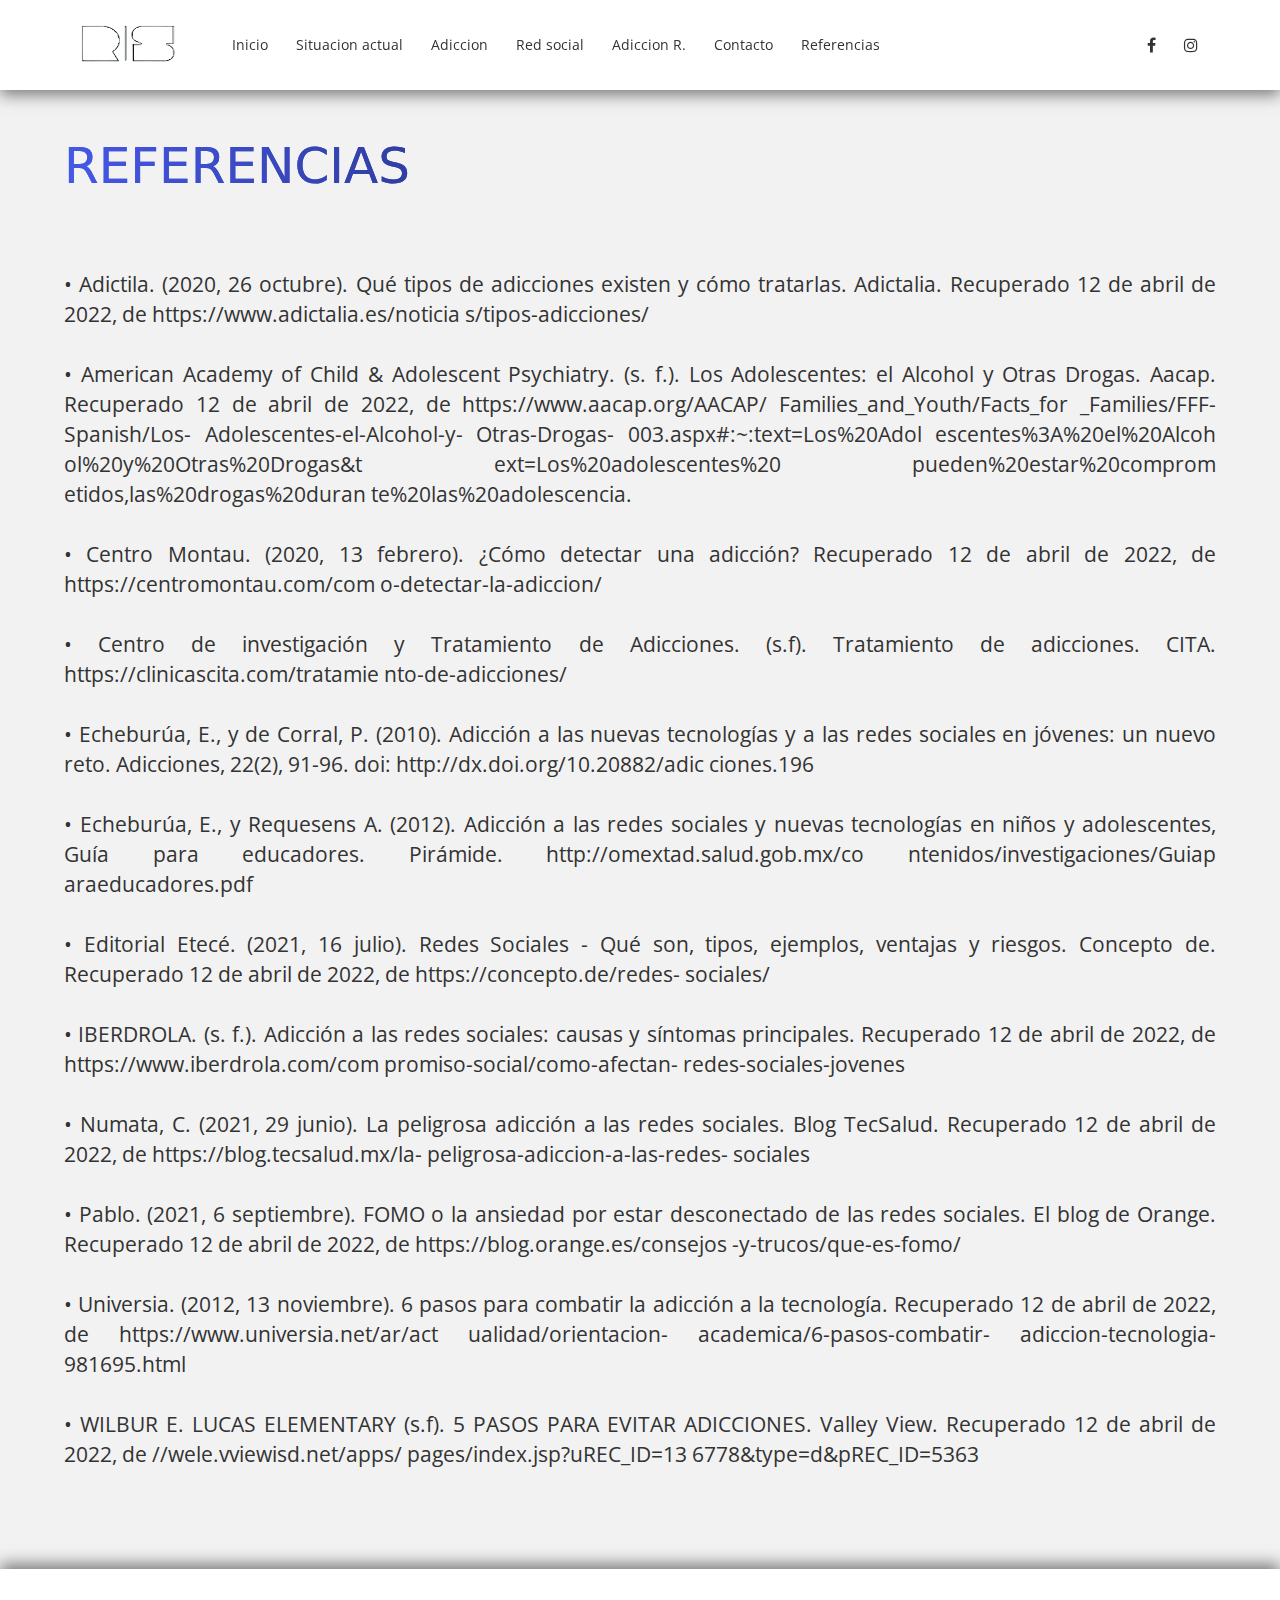
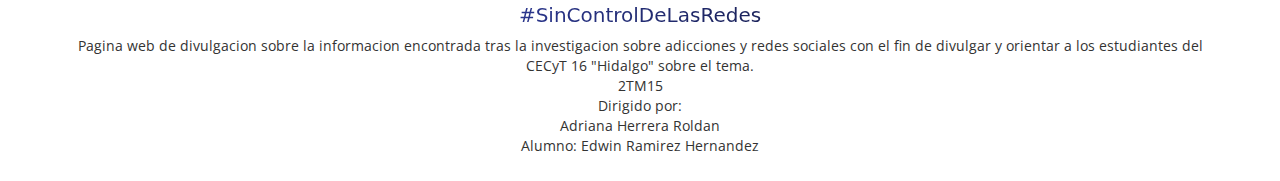
<file: referencias.html>
<!DOCTYPE html>
<html>
<head>
	<meta charset="utf-8">
  <link rel="icon" href="img/logoo.ico">
    <meta name="viewport" content="width=device-width, initial-scale=1, shrink-to-fit=no">
    <title>REFERENCIAS</title>
    <!-- styles -->
    <link rel="stylesheet" href="css/font-awesome.min.css">
    <link rel="stylesheet" href="css/bootstrap.min.css">
    <link rel="stylesheet" href="css/simple-mobile-menu.css">
    <link rel="stylesheet" href="css/simple-mobile-menu-responsive.css">
    <link rel="stylesheet" href="https://fonts.googleapis.com/css?family=Open+Sans:400,700">
  
   <style>

.Titulo{
    background-color: #ccc;
    background: linear-gradient(90deg,#4558e7,#000);
    font-family: system-ui;
    font-size: 2rem;
    -webkit-text-fill-color: transparent;
    -webkit-background-clip: text;
    
    margin: 5%;
    line-height: 1.75em;
    
    margin-bottom: 1.25em
    

}
.DOS {
    height: 5vh;
    margin-left: 5%;
    margin-right: 5%;
    margin: 5% px; 
    font-size: 21px;
    text-align: justify ;
    

}
.CUATRO {
    
    margin-left: 5%;
    margin-right: 5%;
    margin: 5% px; 
    font-size: 21px;
    text-align: justify ;
   

}
.tipos {
    height: 55vh;
    margin-left: 5%;
    margin-right: 5%;
    margin: 5% px; 
    font-size: 21px;
    text-align: justify ;
    

}



</style>
</head>
<body>  <div>
    
    <header>
		<div class="smm">
		  <div class="container">
			<div class="smm__container js-smm-container">
			  <h1 class="smm__logo-wrapper"><a href="#"><img src="img/lo.png" alt="Logo" width="120" height="60"></a></h1>
			  <button class="btn btn-default smm__toggle js-smm-toggle visible-xs-block visible-sm-block"><i class="fa fa-bars"></i></button>
			  <nav class="smm__collapse">
				<ul class="smm__primary-menu">
				  <li><a href="index.html">Inicio</a></li>
					  <li><a href="situacion.html">Situacion actual</a></li>
					  <li><a href="adiccion.html">Adiccion</a></li>
					  <li><a href="redes.html">Red social</a></li>
					  <li><a href="adres.html">Adiccion R.</a></li>
					  <li><a href="contacto.html">Contacto</a></li>
					  <li><a href="referencias.html">Referencias</a></li>
				</ul>
				<ul class="smm__secondary-menu">
				  <li><a href="https://www.facebook.com/Qui%C3%A9n-consume-a-quien-104745775586387/" target="_blank"><i class="fa fa-facebook"></i></a></li>
				  <li><a href="https://www.instagram.com/redes_sociales_2tm15/" target="_blank"><i class="fa fa-instagram"></i></a></li>
				  
				</ul>
			  </nav>
			</div>
		  </div>
		</div>
	  </header>
        
    </div>
    <div class="Titulo"><h1 style=" background-color: #ccc;
		background: linear-gradient(90deg,#4558e7,#000);
		font-family: system-ui;
		font-size: 5rem;
    width: 100%;
		-webkit-text-fill-color: transparent;
		-webkit-background-clip: text;"><br>REFERENCIAS</h1></div>
    <BR><BR>
    <P style="height: auto;
    margin-left: 5%;
    margin-right: 5%;
    margin: 5% px; 
    font-size: 21px;
    text-align: justify ;">
        • Adictila. (2020, 26 octubre).
Qué tipos de adicciones existen
y cómo tratarlas. Adictalia.
Recuperado 12 de abril de
2022, de

https://www.adictalia.es/noticia
s/tipos-adicciones/<br><br>
• American Academy of Child &
Adolescent Psychiatry. (s. f.).
Los Adolescentes: el Alcohol y
Otras Drogas. Aacap.
Recuperado 12 de abril de
2022, de
https://www.aacap.org/AACAP/
Families_and_Youth/Facts_for

_Families/FFF-Spanish/Los-
Adolescentes-el-Alcohol-y-
Otras-Drogas-
003.aspx#:~:text=Los%20Adol

escentes%3A%20el%20Alcoh
ol%20y%20Otras%20Drogas&t
ext=Los%20adolescentes%20
pueden%20estar%20comprom
etidos,las%20drogas%20duran
te%20las%20adolescencia.<br><br>
• Centro Montau. (2020, 13
febrero). ¿Cómo detectar una
adicción? Recuperado 12 de
abril de 2022, de
https://centromontau.com/com
o-detectar-la-adiccion/<br><br>
• Centro de investigación y
Tratamiento de Adicciones.
(s.f). Tratamiento de
adicciones. CITA.

https://clinicascita.com/tratamie
nto-de-adicciones/<br><br>
• Echeburúa, E., y de Corral, P.
(2010). Adicción a las nuevas
tecnologías y a las redes
sociales en jóvenes: un nuevo
reto. Adicciones, 22(2), 91-96.
doi:
http://dx.doi.org/10.20882/adic
ciones.196<br><br>
• Echeburúa, E., y Requesens A.
(2012). Adicción a las redes
sociales y nuevas tecnologías
en niños y adolescentes, Guía
para educadores. Pirámide.
http://omextad.salud.gob.mx/co
ntenidos/investigaciones/Guiap
araeducadores.pdf<br><br>
• Editorial Etecé. (2021, 16 julio).
Redes Sociales - Qué son,
tipos, ejemplos, ventajas y
riesgos. Concepto de.
Recuperado 12 de abril de
2022, de

https://concepto.de/redes-
sociales/
<br><br>
• IBERDROLA. (s. f.). Adicción a
las redes sociales: causas y
síntomas principales.
Recuperado 12 de abril de
2022, de

https://www.iberdrola.com/com

promiso-social/como-afectan-
redes-sociales-jovenes<br><br>

• Numata, C. (2021, 29 junio). La
peligrosa adicción a las redes
sociales. Blog TecSalud.
Recuperado 12 de abril de
2022, de

https://blog.tecsalud.mx/la-
peligrosa-adiccion-a-las-redes-
sociales
<br><br>
• Pablo. (2021, 6 septiembre).
FOMO o la ansiedad por estar
desconectado de las redes
sociales. El blog de Orange.
Recuperado 12 de abril de
2022, de
https://blog.orange.es/consejos
-y-trucos/que-es-fomo/ <br><br>
• Universia. (2012, 13
noviembre). 6 pasos para
combatir la adicción a la
tecnología. Recuperado 12 de
abril de 2022, de
https://www.universia.net/ar/act

ualidad/orientacion-
academica/6-pasos-combatir-
adiccion-tecnologia-
981695.html<br><br>

• WILBUR E. LUCAS
ELEMENTARY (s.f). 5 PASOS
PARA EVITAR ADICCIONES.
Valley View. Recuperado 12 de
abril de 2022, de
//wele.vviewisd.net/apps/
pages/index.jsp?uREC_ID=13
6778&type=d&pREC_ID=5363<br><br>
    </P>
    <br><br><br>
	<footer>
		<div class="container">
		  <h2 style=" background-color: #ccc;
		  background: linear-gradient(90deg,#4558e7,#000);
		  font-family: system-ui;
		  font-size: 2rem;
		  -webkit-text-fill-color: transparent;
		  -webkit-background-clip: text;">#SinControlDeLasRedes</h2>
	  <p>Pagina web de divulgacion sobre la informacion encontrada tras la investigacion sobre adicciones y redes sociales con el fin de divulgar y orientar a los estudiantes del CECyT 16 "Hidalgo" sobre el tema.<br>2TM15<br>Dirigido por:<br>Adriana Herrera Roldan<br>Alumno:
      Edwin Ramirez Hernandez<br></p>	</div>
	  </footer>
		  <!-- scripts -->
		  <script src="js/jquery.min.js"></script>
		  <!-- uncomment if you need some Bootstrap JS functionality -->
		  <!-- <script src="js/bootstrap.min.js"></script> -->
		  <script src="js/simple-mobile-menu.js"></script>
</body>
</html>
</file>
<file: css/simple-mobile-menu.css>
html,
body {
  height: 100%;
}

body {
  display: flex;
  flex-direction: column;
  font-family: 'Open Sans', sans-serif;
  background-color: #f2f2f2;
}

main {
  flex: 1;
  padding: 120px 0 30px;
}

main p {
  text-align: justify;
}

main p:last-of-type {
  margin-bottom: 0;
}

footer {
  padding: 15px 0;
  text-align: center;
  background-color: #fff;
  box-shadow: 0 -5px 15px rgba(0,0,0,.5);
}

.smm {
  position: fixed;
  width: 100%;
  top: 0;
  left: 0;
  background-color: #fff;
  box-shadow: 0 5px 15px rgba(0,0,0,.5);
}

.smm ul {
  margin: 0;
  padding: 0;
  list-style: none;
}

.smm li {
  display: inline-block;
  position: relative;
}

.smm li > a {
  display: block;
  position: relative;
  padding: 6px 12px;
  color: #333;
}

.smm li > a:focus,
.smm li > a:hover {
  color: #000;
  text-decoration: none;
}

.smm__container {
  display: flex;
  align-items: center;
  justify-content: space-between;
  padding: 15px 0;
  transition: background .4s ease, padding .4s ease;
}

.smm__logo-wrapper {
  margin: 0;
  transition: margin .4s ease;
}

.smm__toggle {
  border-radius: 0;
  border-color: #999;
}

.smm__toggle:focus,
.smm__toggle:hover,
.smm__toggle:active,
.smm__toggle:active:hover {
  color: #333;
  background-color: #fff;
  border-color: #999;
  box-shadow: none;
  outline: none;
}

.smm__collapse {
  display: flex;
  align-items: center;
  justify-content: space-between;
  flex-grow: 1;
  padding-left: 30px;
}

.smm__primary-menu li > a:after {
  content: '';
  position: absolute;
  height: 2px;
  right: 12px;
  bottom: 4px;
  left: 12px;
  background-color: #268ed8;
  transform: scale(0,1);
  transition: transform .25s ease;
}

.smm__primary-menu li:focus > a:after,
.smm__primary-menu li:hover > a:after {
  transform: scale(1,1);
}

.smm__primary-menu li > a > .fa {
  margin-right: 6px;
}

.smm__secondary-menu li:before {
  content: '';
  position: absolute;
  top: 0;
  right: 0;
  bottom: 0;
  left: 0;
  border-radius: 3px;
  transform: scale(0);
  transition: transform .25s ease;
}

.smm__secondary-menu li:nth-child(1):before {
  background-color: #3a559f;
}

.smm__secondary-menu li:nth-child(2):before {
  background-color: #dc3489;
}

.smm__secondary-menu li:nth-child(3):before {
  background-color: #55acee;
}

.smm__secondary-menu li:nth-child(4):before {
  background-color: #0077b5;
}

.smm__secondary-menu li:focus:before,
.smm__secondary-menu li:hover:before {
  transform: scale(1);
}

.smm__secondary-menu li:focus > a,
.smm__secondary-menu li:hover > a {
  color: #fff;
}

.smm__secondary-menu li > a {
  font-size: 1.142em;
  transition: color .25s ease;
}
</file>
<file: css/simple-mobile-menu-responsive.css>
@media(max-width: 991px) {

  main {
    padding: 100px 0 20px;
  }

  .smm__container {
    padding: 10px 0;
    height: auto;
  }

  .smm__container--open {
    position: fixed;
    justify-content: center;
    flex-direction: column;
    width: 100%;
    height: 100vh;
    top: 0;
    left: 0;
    overflow-y: auto;
    padding: 65px 65px 15px;
    background-color: rgba(255,255,255,.9);
  }

  .smm__container--open .smm__collapse {
    display: block;
    flex-grow: 0;
    padding-left: 0;
  }

  .smm__container--open .smm__logo-wrapper {
    margin-bottom: 15px;
    text-align: center;
  }

  .smm__toggle--open {
    position: fixed;
    top: 15px;
    right: 15px;
  }

  .smm__toggle--open > .fa:before {
    content: "\f00d";
  }

  .smm__collapse {
    display: none;
  }

  .smm__primary-menu {
    display: flex;
    align-items: center;
    justify-content: center;
    flex-direction: column;
  }

  ul.smm__primary-menu {
    margin-bottom: 30px;
  }

  .smm__primary-menu li > a {
    padding: 10px 12px;
  }

  .smm__secondary-menu {
    text-align: center;
  }
}

@media(max-width: 991px) and (max-height: 479px) {

  .smm__container--open {
    justify-content: flex-start;
  }
}
</file>
